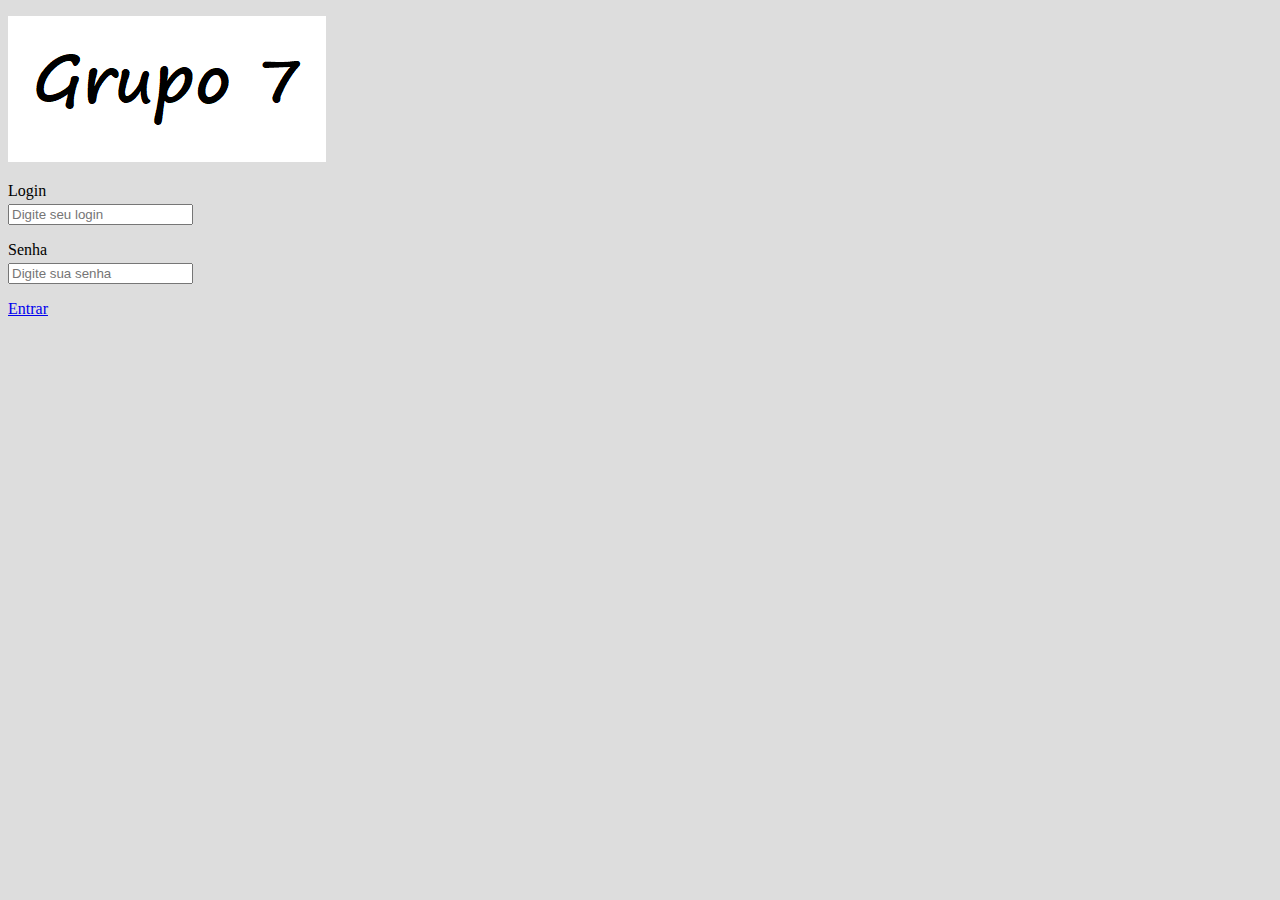
<file: index.html>
<!DOCTYPE html>
<html>
    <head>
        <title>Home</title>
        <meta charset="utf-8"/>
        <meta name="viewport" content="width=device-width">
        <link rel="stylesheet" type="text/css" href="Styles.css"/>
    </head>

    <body>
    <div id="bodyHome">

        <header>
            <p id="logo">
                <img src="grupo7.png" alt="logo"/>
            </p>
        </header>

        <section id="login">
            <form>
                <p class="ppadrao">Login</p>
                <input type="text" placeholder="Digite seu login"/>
                <p class="ppadrao">Senha</p>
                <input type="password" placeholder="Digite sua senha"/>
                <p><a href="Cadastrar.html">Entrar</a></p>
            </form>
        </section>

    </div>
    </body>
</html>
</file>
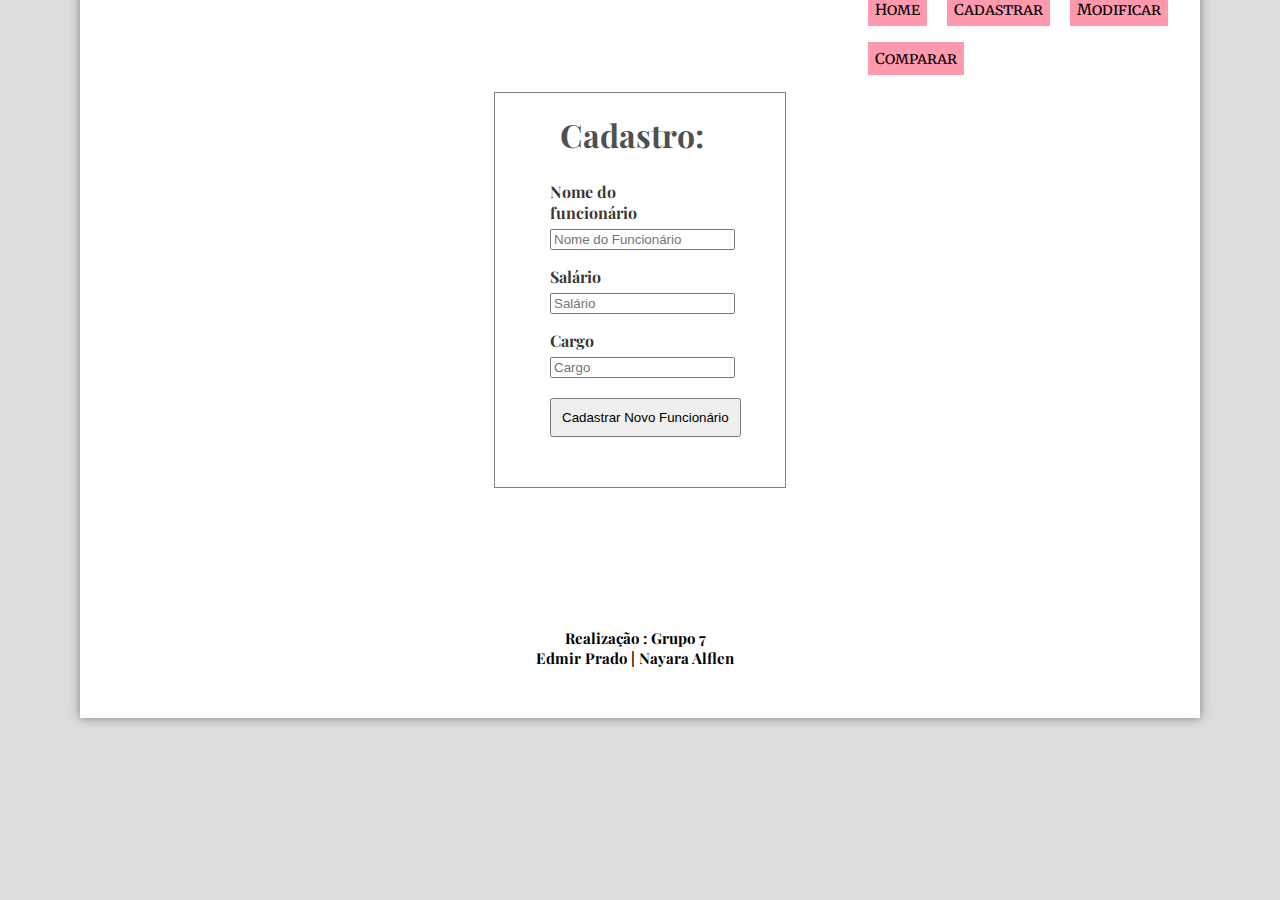
<file: Cadastrar.html>
<!DOCTYPE html>
<html>
    <head>
        <title>Cadastro</title>
        <meta charset="utf-8" />
        <meta name="viewport" content="width=device-width">
        <link rel="stylesheet" type="text/css" href="Styles.css"/>
    </head>

    <body>
    <div class="bodypadrao">
        <nav id="menu">
            <ul>
                <li><a href="Home.html">Home</a></li>
                <li>Cadastrar</li>
                <li><a href="ModificarDesRes.html">Modificar</a></li>
                <li><a href="Comparar.html">Comparar</a></li>
            </ul>
        </nav>
        
        <form class="formulario2">
            <h1>Cadastro:</h1>
            <p class="ppadrao">Nome do funcionário</p>
            <input type="text" placeholder="Nome do Funcionário"/>
            <p class="ppadrao">Salário</p>
            <input type="text" placeholder="Salário"/>
            <p class="ppadrao">Cargo</p>
            <input type="text" placeholder="Cargo"/>
            <input class="submit" type="submit" value="Cadastrar Novo Funcionário"/>
        </form>
        <footer id="rodape">
            <p><b>Realização : Grupo 7<br/>
            Edmir Prado | Nayara Alflen</b></p>
        </footer>
    </div>
    </body>
</html>
</file>
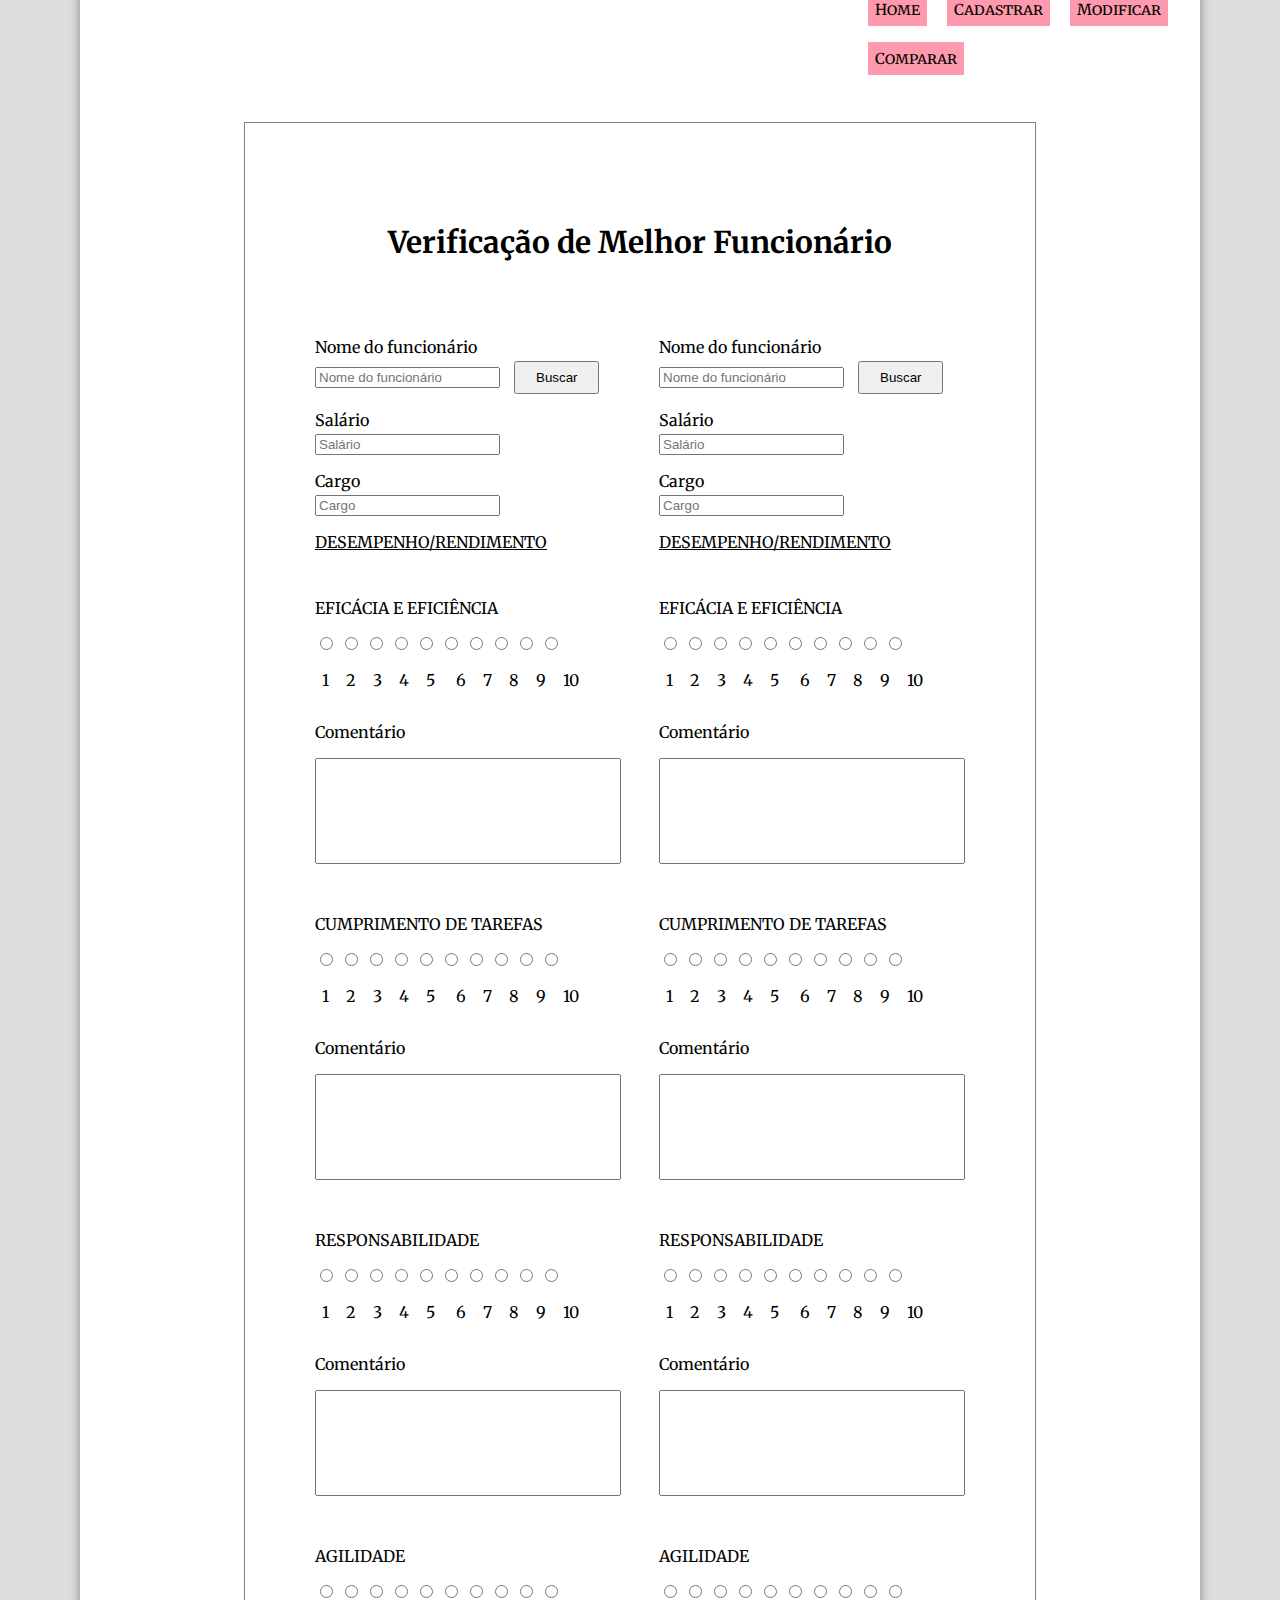
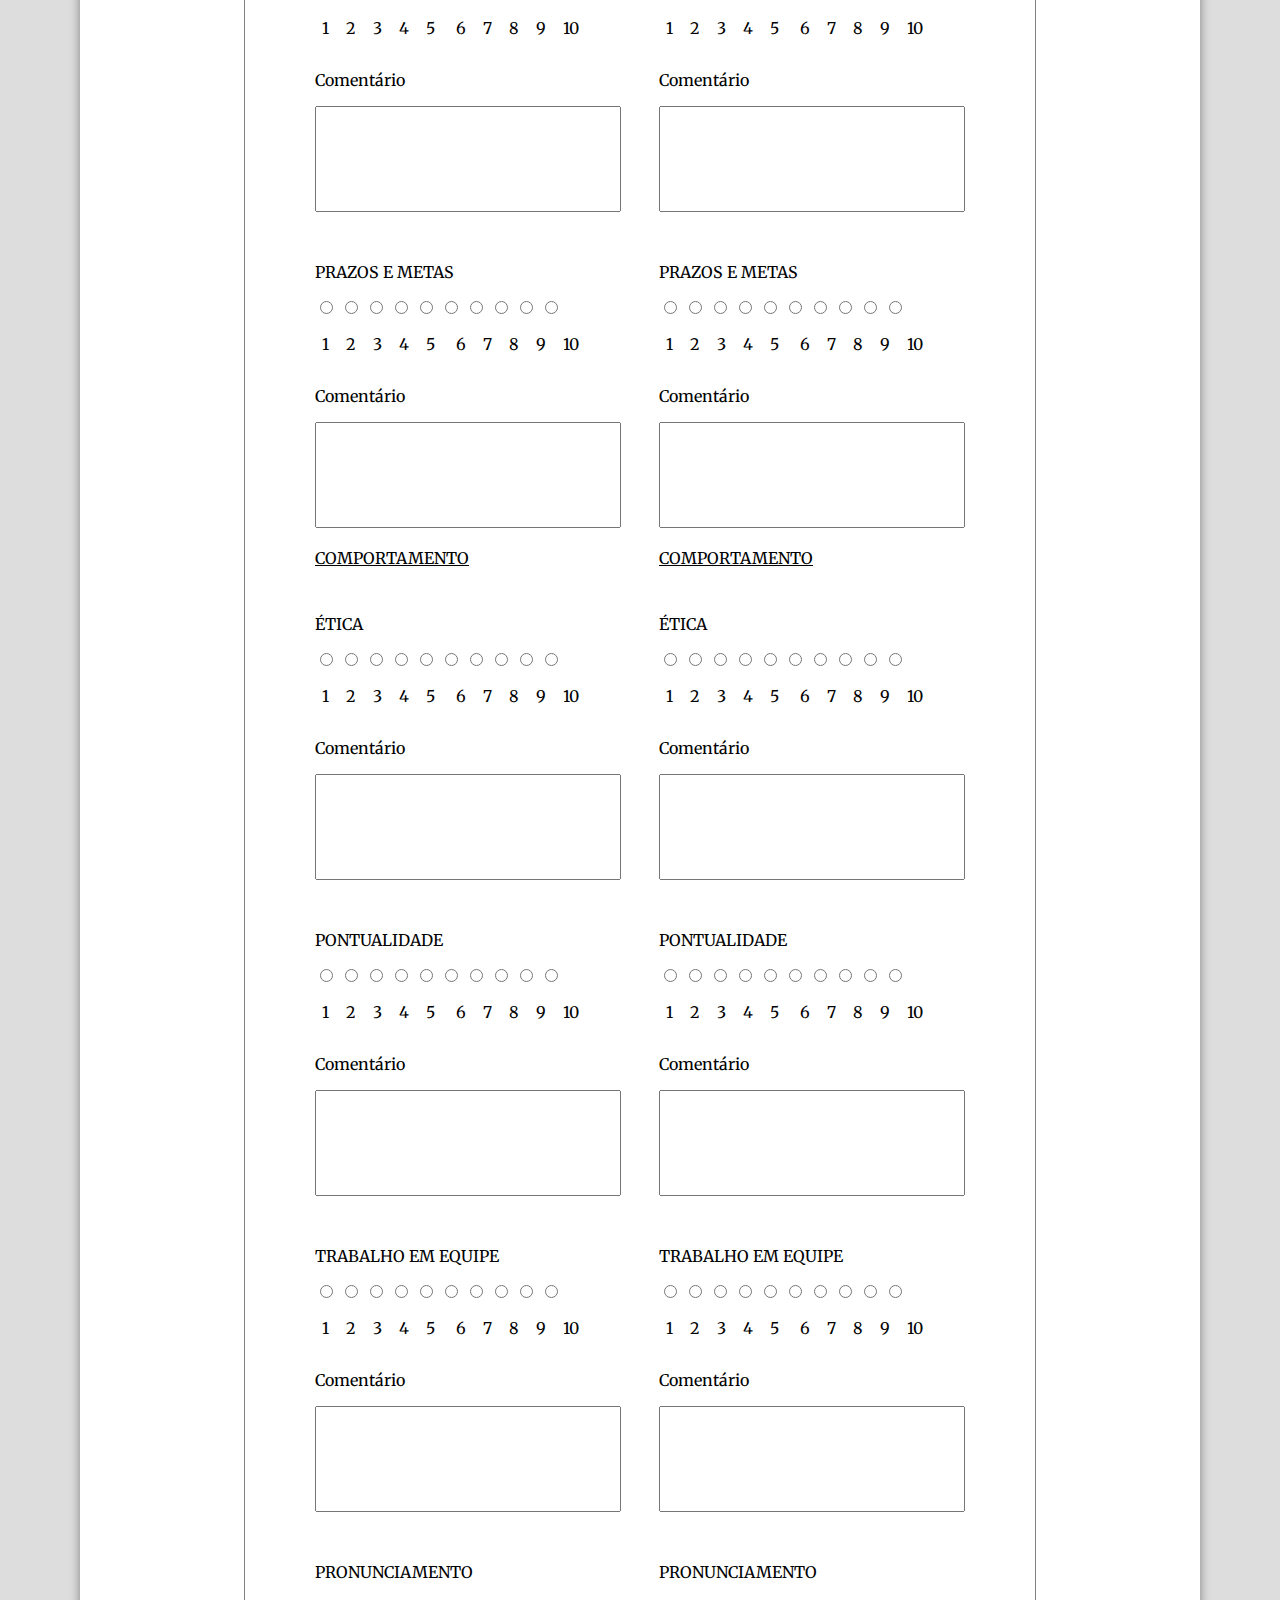
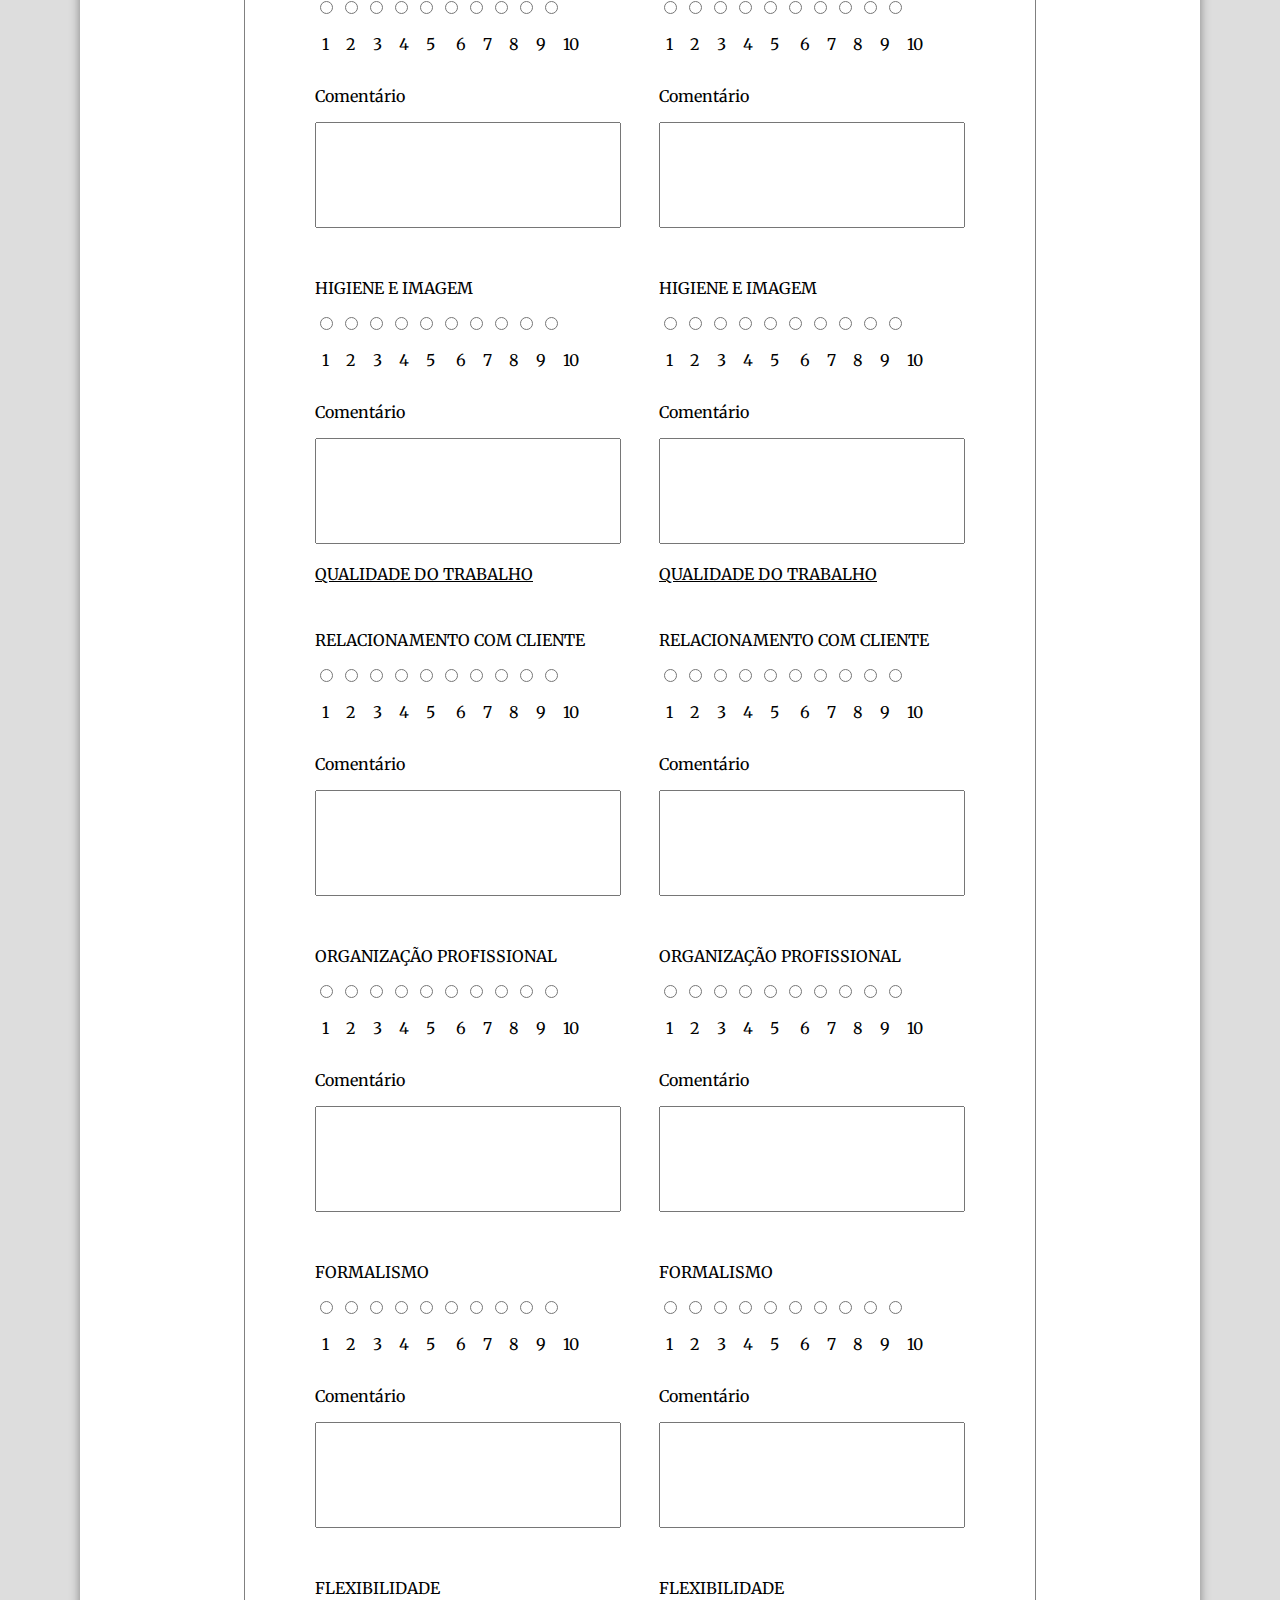
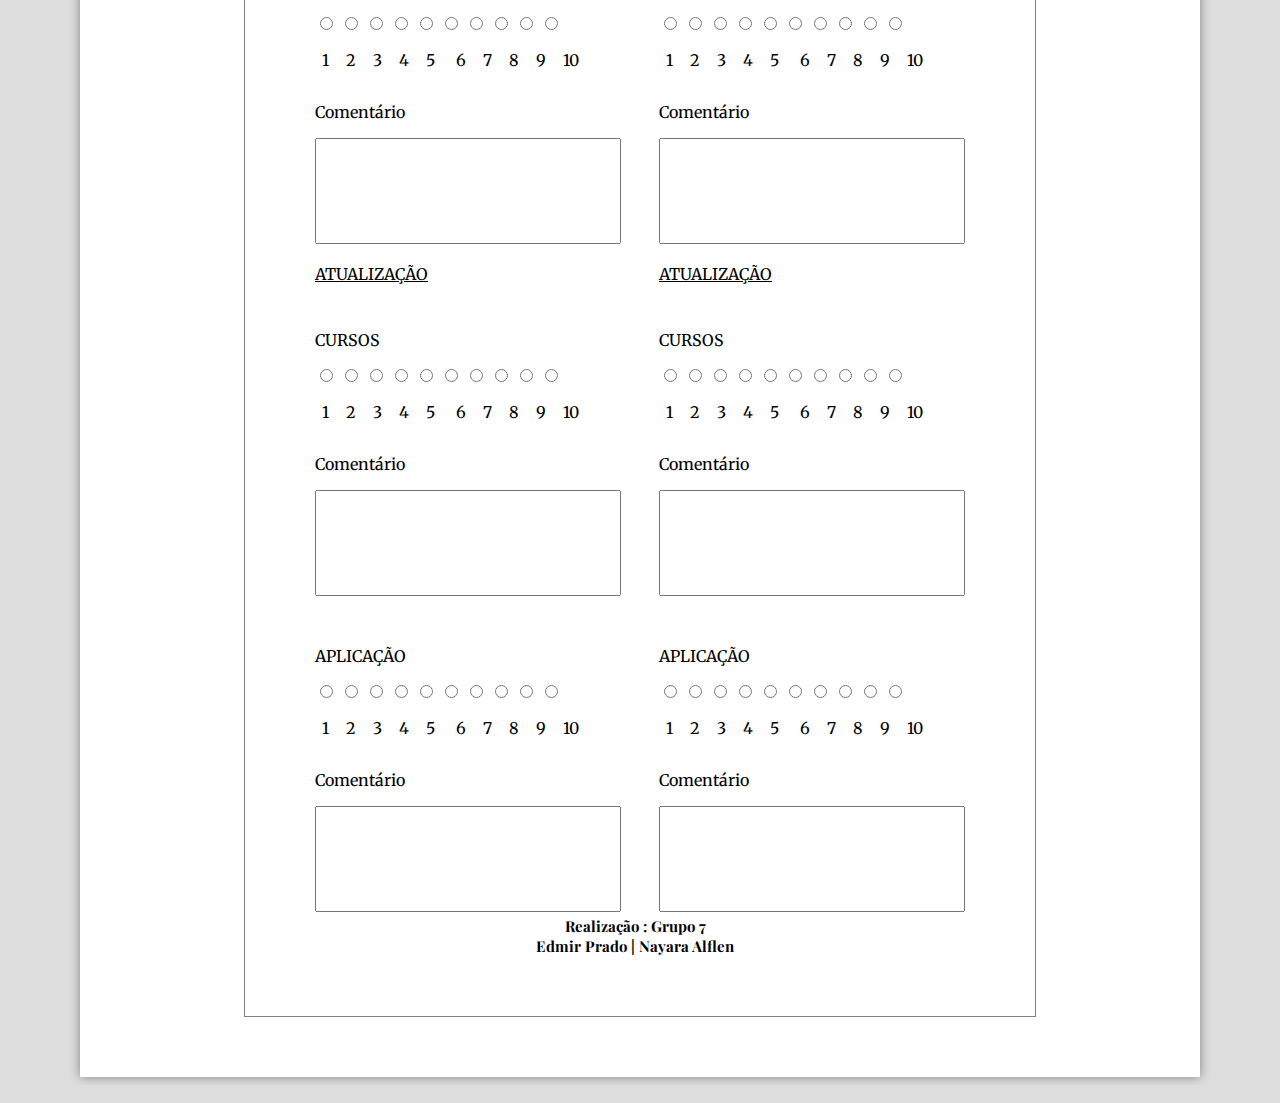
<file: Comparar.html>
<!DOCTYPE html>
<html>
    <head>
        <title>Comparar</title>
        <meta charset="utf-8" />
        <meta name="viewport" content="width=device-width">
        <link rel="stylesheet" type="text/css" href="Styles.css"/>
    </head>

    <body>
        
    <div class="bodypadrao">
        
        <nav id="menucomparar">
            <ul id="ulcomparar">
                <li><a href="Home.html">Home</a></li>
                <li><a href="Cadastrar.html">Cadastrar</a></li>
                <li><a href="ModificarDesRes.html">Modificar</a></li>
                <li>Comparar</li>
                </ul>
        </nav>

        <div id="formdiv">
            <header id='formcomparar'><h3>Verificação de Melhor Funcionário</h3></header>
            <form id="formesquerda">
                <p class="ppadrao">Nome do funcionário</p>
                <input type="text" placeholder="Nome do funcionário"/>
                <input class="submit2" type="submit" value="Buscar"/>
                <p class="ppadrao">Salário</p>
                <input type="text" placeholder="Salário"/>
                <p class="ppadrao">Cargo</p>
                <input type="text" placeholder="Cargo"/>
                <p class="compararp">DESEMPENHO/RENDIMENTO</p>
                <p class="caracteristica">EFICÁCIA E EFICIÊNCIA</p>
                <input type="radio" name="efi" value="1"/>
                <input type="radio" name="efi" value="2"/>
                <input type="radio" name="efi" value="3"/>
                <input type="radio" name="efi" value="4"/>
                <input type="radio" name="efi" value="5"/>
                <input type="radio" name="efi" value="6"/>
                <input type="radio" name="efi" value="7"/>
                <input type="radio" name="efi" value="8"/>
                <input type="radio" name="efi" value="9"/>
                <input type="radio" name="efi" value="10"/>
                <div class="number">
                <p>1</p><p>2</p><p>3</p><p>4</p><p>5</p>
                <p>6</p><p>7</p><p>8</p><p>9</p><p>10</p>
                </div>
                <p>Comentário</p>
                <textarea></textarea>
                <p class="caracteristica">CUMPRIMENTO DE TAREFAS</p>
                <input type="radio" name="cdt" value="1"/>
                <input type="radio" name="cdt" value="2"/>
                <input type="radio" name="cdt" value="3"/>
                <input type="radio" name="cdt" value="4"/>
                <input type="radio" name="cdt" value="5"/>
                <input type="radio" name="cdt" value="6"/>
                <input type="radio" name="cdt" value="7"/>
                <input type="radio" name="cdt" value="8"/>
                <input type="radio" name="cdt" value="9"/>
                <input type="radio" name="cdt" value="10"/>
                <div class="number">
                <p>1</p><p>2</p><p>3</p><p>4</p><p>5</p>
                <p>6</p><p>7</p><p>8</p><p>9</p><p>10</p>
                </div>
                <p>Comentário</p>
                <textarea></textarea>
                <p class="caracteristica">RESPONSABILIDADE</p>
                <input type="radio" name="rsp" value="1"/>
                <input type="radio" name="rsp" value="2"/>
                <input type="radio" name="rsp" value="3"/>
                <input type="radio" name="rsp" value="4"/>
                <input type="radio" name="rsp" value="5"/>
                <input type="radio" name="rsp" value="6"/>
                <input type="radio" name="rsp" value="7"/>
                <input type="radio" name="rsp" value="8"/>
                <input type="radio" name="rsp" value="9"/>
                <input type="radio" name="rsp" value="10"/>
                <div class="number">
                <p>1</p><p>2</p><p>3</p><p>4</p><p>5</p>
                <p>6</p><p>7</p><p>8</p><p>9</p><p>10</p>
                </div>
                <p>Comentário</p>
                <textarea></textarea>
                <p class="caracteristica">AGILIDADE</p>
                <input type="radio" name="agl" value="1"/>
                <input type="radio" name="agl" value="2"/>
                <input type="radio" name="agl" value="3"/>
                <input type="radio" name="agl" value="4"/>
                <input type="radio" name="agl" value="5"/>
                <input type="radio" name="agl" value="6"/>
                <input type="radio" name="agl" value="7"/>
                <input type="radio" name="agl" value="8"/>
                <input type="radio" name="agl" value="9"/>
                <input type="radio" name="agl" value="10"/>
                <div class="number">
                <p>1</p><p>2</p><p>3</p><p>4</p><p>5</p>
                <p>6</p><p>7</p><p>8</p><p>9</p><p>10</p>
                </div>
                <p>Comentário</p>
                <textarea></textarea>
                <p class="caracteristica">PRAZOS E METAS</p>
                <input type="radio" name="pem" value="1"/>
                <input type="radio" name="pem" value="2"/>
                <input type="radio" name="pem" value="3"/>
                <input type="radio" name="pem" value="4"/>
                <input type="radio" name="pem" value="5"/>
                <input type="radio" name="pem" value="6"/>
                <input type="radio" name="pem" value="7"/>
                <input type="radio" name="pem" value="8"/>
                <input type="radio" name="pem" value="9"/>
                <input type="radio" name="pem" value="10"/>
                <div class="number">
                <p>1</p><p>2</p><p>3</p><p>4</p><p>5</p>
                <p>6</p><p>7</p><p>8</p><p>9</p><p>10</p>
                </div>
                <p>Comentário</p>
                <textarea></textarea>
                <p class="compararp">COMPORTAMENTO</p>
                <p class="caracteristica">ÉTICA</p>
                <input type="radio" name="cet" value="1"/>
                <input type="radio" name="cet" value="2"/>
                <input type="radio" name="cet" value="3"/>
                <input type="radio" name="cet" value="4"/>
                <input type="radio" name="cet" value="5"/>
                <input type="radio" name="cet" value="6"/>
                <input type="radio" name="cet" value="7"/>
                <input type="radio" name="cet" value="8"/>
                <input type="radio" name="cet" value="9"/>
                <input type="radio" name="cet" value="10"/>
                <div class="number">
                <p>1</p><p>2</p><p>3</p><p>4</p><p>5</p>
                <p>6</p><p>7</p><p>8</p><p>9</p><p>10</p>
                </div>
                <p>Comentário</p>
                <textarea></textarea>
                <p class="caracteristica">PONTUALIDADE</p>
                <input type="radio" name="cpt" value="1"/>
                <input type="radio" name="cpt" value="2"/>
                <input type="radio" name="cpt" value="3"/>
                <input type="radio" name="cpt" value="4"/>
                <input type="radio" name="cpt" value="5"/>
                <input type="radio" name="cpt" value="6"/>
                <input type="radio" name="cpt" value="7"/>
                <input type="radio" name="cpt" value="8"/>
                <input type="radio" name="cpt" value="9"/>
                <input type="radio" name="cpt" value="10"/>
                <div class="number">
                <p>1</p><p>2</p><p>3</p><p>4</p><p>5</p>
                <p>6</p><p>7</p><p>8</p><p>9</p><p>10</p>
                </div>
                <p>Comentário</p>
                <textarea></textarea>
                <p class="caracteristica">TRABALHO EM EQUIPE</p>
                <input type="radio" name="cte" value="1"/>
                <input type="radio" name="cte" value="2"/>
                <input type="radio" name="cte" value="3"/>
                <input type="radio" name="cte" value="4"/>
                <input type="radio" name="cte" value="5"/>
                <input type="radio" name="cte" value="6"/>
                <input type="radio" name="cte" value="7"/>
                <input type="radio" name="cte" value="8"/>
                <input type="radio" name="cte" value="9"/>
                <input type="radio" name="cte" value="10"/>
                <div class="number">
                <p>1</p><p>2</p><p>3</p><p>4</p><p>5</p>
                <p>6</p><p>7</p><p>8</p><p>9</p><p>10</p>
                </div>
                <p>Comentário</p>
                <textarea></textarea>
                <p class="caracteristica">PRONUNCIAMENTO</p>
                <input type="radio" name="cpr" value="1"/>
                <input type="radio" name="cpr" value="2"/>
                <input type="radio" name="cpr" value="3"/>
                <input type="radio" name="cpr" value="4"/>
                <input type="radio" name="cpr" value="5"/>
                <input type="radio" name="cpr" value="6"/>
                <input type="radio" name="cpr" value="7"/>
                <input type="radio" name="cpr" value="8"/>
                <input type="radio" name="cpr" value="9"/>
                <input type="radio" name="cpr" value="10"/>
                <div class="number">
                <p>1</p><p>2</p><p>3</p><p>4</p><p>5</p>
                <p>6</p><p>7</p><p>8</p><p>9</p><p>10</p>
                </div>
                <p>Comentário</p>
                <textarea></textarea>
                <p class="caracteristica">HIGIENE E IMAGEM</p>
                <input type="radio" name="chi" value="1"/>
                <input type="radio" name="chi" value="2"/>
                <input type="radio" name="chi" value="3"/>
                <input type="radio" name="chi" value="4"/>
                <input type="radio" name="chi" value="5"/>
                <input type="radio" name="chi" value="6"/>
                <input type="radio" name="chi" value="7"/>
                <input type="radio" name="chi" value="8"/>
                <input type="radio" name="chi" value="9"/>
                <input type="radio" name="chi" value="10"/>
                <div class="number">
                <p>1</p><p>2</p><p>3</p><p>4</p><p>5</p>
                <p>6</p><p>7</p><p>8</p><p>9</p><p>10</p>
                </div>
                <p>Comentário</p>
                <textarea></textarea>
                <p class="compararp">QUALIDADE DO TRABALHO</p>
                <p class="caracteristica">RELACIONAMENTO COM CLIENTE</p>
                <input type="radio" name="qrc" value="1"/>
                <input type="radio" name="qrc" value="2"/>
                <input type="radio" name="qrc" value="3"/>
                <input type="radio" name="qrc" value="4"/>
                <input type="radio" name="qrc" value="5"/>
                <input type="radio" name="qrc" value="6"/>
                <input type="radio" name="qrc" value="7"/>
                <input type="radio" name="qrc" value="8"/>
                <input type="radio" name="qrc" value="9"/>
                <input type="radio" name="qrc" value="10"/>
                <div class="number">
                <p>1</p><p>2</p><p>3</p><p>4</p><p>5</p>
                <p>6</p><p>7</p><p>8</p><p>9</p><p>10</p>
                </div>
                <p>Comentário</p>
                <textarea></textarea>
                <p class="caracteristica">ORGANIZAÇÃO PROFISSIONAL</p>
                <input type="radio" name="qop" value="1"/>
                <input type="radio" name="qop" value="2"/>
                <input type="radio" name="qop" value="3"/>
                <input type="radio" name="qop" value="4"/>
                <input type="radio" name="qop" value="5"/>
                <input type="radio" name="qop" value="6"/>
                <input type="radio" name="qop" value="7"/>
                <input type="radio" name="qop" value="8"/>
                <input type="radio" name="qop" value="9"/>
                <input type="radio" name="qop" value="10"/>
                <div class="number">
                <p>1</p><p>2</p><p>3</p><p>4</p><p>5</p>
                <p>6</p><p>7</p><p>8</p><p>9</p><p>10</p>
                </div>
                <p>Comentário</p>
                <textarea></textarea>
                <p class="caracteristica">FORMALISMO</p>
                <input type="radio" name="qfo" value="1"/>
                <input type="radio" name="qfo" value="2"/>
                <input type="radio" name="qfo" value="3"/>
                <input type="radio" name="qfo" value="4"/>
                <input type="radio" name="qfo" value="5"/>
                <input type="radio" name="qfo" value="6"/>
                <input type="radio" name="qfo" value="7"/>
                <input type="radio" name="qfo" value="8"/>
                <input type="radio" name="qfo" value="9"/>
                <input type="radio" name="qfo" value="10"/>
                <div class="number">
                <p>1</p><p>2</p><p>3</p><p>4</p><p>5</p>
                <p>6</p><p>7</p><p>8</p><p>9</p><p>10</p>
                </div>
                <p>Comentário</p>
                <textarea></textarea>
                <p class="caracteristica">FLEXIBILIDADE</p>
                <input type="radio" name="qfl" value="1"/>
                <input type="radio" name="qfl" value="2"/>
                <input type="radio" name="qfl" value="3"/>
                <input type="radio" name="qfl" value="4"/>
                <input type="radio" name="qfl" value="5"/>
                <input type="radio" name="qfl" value="6"/>
                <input type="radio" name="qfl" value="7"/>
                <input type="radio" name="qfl" value="8"/>
                <input type="radio" name="qfl" value="9"/>
                <input type="radio" name="qfl" value="10"/>
                <div class="number">
                <p>1</p><p>2</p><p>3</p><p>4</p><p>5</p>
                <p>6</p><p>7</p><p>8</p><p>9</p><p>10</p>
                </div>
                <p>Comentário</p>
                <textarea></textarea>
                <p class="compararp">ATUALIZAÇÃO</p>
                <p class="caracteristica">CURSOS</p>
                <input type="radio" name="acr" value="1"/>
                <input type="radio" name="acr" value="2"/>
                <input type="radio" name="acr" value="3"/>
                <input type="radio" name="acr" value="4"/>
                <input type="radio" name="acr" value="5"/>
                <input type="radio" name="acr" value="6"/>
                <input type="radio" name="acr" value="7"/>
                <input type="radio" name="acr" value="8"/>
                <input type="radio" name="acr" value="9"/>
                <input type="radio" name="acr" value="10"/>
                <div class="number">
                <p>1</p><p>2</p><p>3</p><p>4</p><p>5</p>
                <p>6</p><p>7</p><p>8</p><p>9</p><p>10</p>
                </div>
                <p>Comentário</p>
                <textarea></textarea>
                <p class="caracteristica">APLICAÇÃO</p>
                <input type="radio" name="aap" value="1"/>
                <input type="radio" name="aap" value="2"/>
                <input type="radio" name="aap" value="3"/>
                <input type="radio" name="aap" value="4"/>
                <input type="radio" name="aap" value="5"/>
                <input type="radio" name="aap" value="6"/>
                <input type="radio" name="aap" value="7"/>
                <input type="radio" name="aap" value="8"/>
                <input type="radio" name="aap" value="9"/>
                <input type="radio" name="aap" value="10"/>
                <div class="number">
                <p>1</p><p>2</p><p>3</p><p>4</p><p>5</p>
                <p>6</p><p>7</p><p>8</p><p>9</p><p>10</p>
                </div>
                <p>Comentário</p>
                <textarea></textarea>
            </form>

            <form id="formdireita">
                <p class="ppadrao">Nome do funcionário</p>
                <input type="text" placeholder="Nome do funcionário"/>
                <input class="submit2" type="submit" value="Buscar"/>
                <p class="ppadrao">Salário</p>
                <input type="text" placeholder="Salário"/>
                <p class="ppadrao">Cargo</p>
                <input type="text" placeholder="Cargo"/>
                <p class="compararp">DESEMPENHO/RENDIMENTO</p>
                <p class="caracteristica">EFICÁCIA E EFICIÊNCIA</p>
                <input type="radio" name="efi" value="1"/>
                <input type="radio" name="efi" value="2"/>
                <input type="radio" name="efi" value="3"/>
                <input type="radio" name="efi" value="4"/>
                <input type="radio" name="efi" value="5"/>
                <input type="radio" name="efi" value="6"/>
                <input type="radio" name="efi" value="7"/>
                <input type="radio" name="efi" value="8"/>
                <input type="radio" name="efi" value="9"/>
                <input type="radio" name="efi" value="10"/>
                <div class="number">
                <p>1</p><p>2</p><p>3</p><p>4</p><p>5</p>
                <p>6</p><p>7</p><p>8</p><p>9</p><p>10</p>
                </div>
                <p>Comentário</p>
                <textarea></textarea>
                <p class="caracteristica">CUMPRIMENTO DE TAREFAS</p>
                <input type="radio" name="cdt" value="1"/>
                <input type="radio" name="cdt" value="2"/>
                <input type="radio" name="cdt" value="3"/>
                <input type="radio" name="cdt" value="4"/>
                <input type="radio" name="cdt" value="5"/>
                <input type="radio" name="cdt" value="6"/>
                <input type="radio" name="cdt" value="7"/>
                <input type="radio" name="cdt" value="8"/>
                <input type="radio" name="cdt" value="9"/>
                <input type="radio" name="cdt" value="10"/>
                <div class="number">
                <p>1</p><p>2</p><p>3</p><p>4</p><p>5</p>
                <p>6</p><p>7</p><p>8</p><p>9</p><p>10</p>
                </div>
                <p>Comentário</p>
                <textarea></textarea>
                <p class="caracteristica">RESPONSABILIDADE</p>
                <input type="radio" name="rsp" value="1"/>
                <input type="radio" name="rsp" value="2"/>
                <input type="radio" name="rsp" value="3"/>
                <input type="radio" name="rsp" value="4"/>
                <input type="radio" name="rsp" value="5"/>
                <input type="radio" name="rsp" value="6"/>
                <input type="radio" name="rsp" value="7"/>
                <input type="radio" name="rsp" value="8"/>
                <input type="radio" name="rsp" value="9"/>
                <input type="radio" name="rsp" value="10"/>
                <div class="number">
                <p>1</p><p>2</p><p>3</p><p>4</p><p>5</p>
                <p>6</p><p>7</p><p>8</p><p>9</p><p>10</p>
                </div>
                <p>Comentário</p>
                <textarea></textarea>
                <p class="caracteristica">AGILIDADE</p>
                <input type="radio" name="agl" value="1"/>
                <input type="radio" name="agl" value="2"/>
                <input type="radio" name="agl" value="3"/>
                <input type="radio" name="agl" value="4"/>
                <input type="radio" name="agl" value="5"/>
                <input type="radio" name="agl" value="6"/>
                <input type="radio" name="agl" value="7"/>
                <input type="radio" name="agl" value="8"/>
                <input type="radio" name="agl" value="9"/>
                <input type="radio" name="agl" value="10"/>
                <div class="number">
                <p>1</p><p>2</p><p>3</p><p>4</p><p>5</p>
                <p>6</p><p>7</p><p>8</p><p>9</p><p>10</p>
                </div>
                <p>Comentário</p>
                <textarea></textarea>
                <p class="caracteristica">PRAZOS E METAS</p>
                <input type="radio" name="pem" value="1"/>
                <input type="radio" name="pem" value="2"/>
                <input type="radio" name="pem" value="3"/>
                <input type="radio" name="pem" value="4"/>
                <input type="radio" name="pem" value="5"/>
                <input type="radio" name="pem" value="6"/>
                <input type="radio" name="pem" value="7"/>
                <input type="radio" name="pem" value="8"/>
                <input type="radio" name="pem" value="9"/>
                <input type="radio" name="pem" value="10"/>
                <div class="number">
                <p>1</p><p>2</p><p>3</p><p>4</p><p>5</p>
                <p>6</p><p>7</p><p>8</p><p>9</p><p>10</p>
                </div>
                <p>Comentário</p>
                <textarea></textarea>
                <p class="compararp">COMPORTAMENTO</p>
                <p class="caracteristica">ÉTICA</p>
                <input type="radio" name="cet" value="1"/>
                <input type="radio" name="cet" value="2"/>
                <input type="radio" name="cet" value="3"/>
                <input type="radio" name="cet" value="4"/>
                <input type="radio" name="cet" value="5"/>
                <input type="radio" name="cet" value="6"/>
                <input type="radio" name="cet" value="7"/>
                <input type="radio" name="cet" value="8"/>
                <input type="radio" name="cet" value="9"/>
                <input type="radio" name="cet" value="10"/>
                <div class="number">
                <p>1</p><p>2</p><p>3</p><p>4</p><p>5</p>
                <p>6</p><p>7</p><p>8</p><p>9</p><p>10</p>
                </div>
                <p>Comentário</p>
                <textarea></textarea>
                <p class="caracteristica">PONTUALIDADE</p>
                <input type="radio" name="cpt" value="1"/>
                <input type="radio" name="cpt" value="2"/>
                <input type="radio" name="cpt" value="3"/>
                <input type="radio" name="cpt" value="4"/>
                <input type="radio" name="cpt" value="5"/>
                <input type="radio" name="cpt" value="6"/>
                <input type="radio" name="cpt" value="7"/>
                <input type="radio" name="cpt" value="8"/>
                <input type="radio" name="cpt" value="9"/>
                <input type="radio" name="cpt" value="10"/>
                <div class="number">
                <p>1</p><p>2</p><p>3</p><p>4</p><p>5</p>
                <p>6</p><p>7</p><p>8</p><p>9</p><p>10</p>
                </div>
                <p>Comentário</p>
                <textarea></textarea>
                <p class="caracteristica">TRABALHO EM EQUIPE</p>
                <input type="radio" name="cte" value="1"/>
                <input type="radio" name="cte" value="2"/>
                <input type="radio" name="cte" value="3"/>
                <input type="radio" name="cte" value="4"/>
                <input type="radio" name="cte" value="5"/>
                <input type="radio" name="cte" value="6"/>
                <input type="radio" name="cte" value="7"/>
                <input type="radio" name="cte" value="8"/>
                <input type="radio" name="cte" value="9"/>
                <input type="radio" name="cte" value="10"/>
                <div class="number">
                <p>1</p><p>2</p><p>3</p><p>4</p><p>5</p>
                <p>6</p><p>7</p><p>8</p><p>9</p><p>10</p>
                </div>
                <p>Comentário</p>
                <textarea></textarea>
                <p class="caracteristica">PRONUNCIAMENTO</p>
                <input type="radio" name="cpr" value="1"/>
                <input type="radio" name="cpr" value="2"/>
                <input type="radio" name="cpr" value="3"/>
                <input type="radio" name="cpr" value="4"/>
                <input type="radio" name="cpr" value="5"/>
                <input type="radio" name="cpr" value="6"/>
                <input type="radio" name="cpr" value="7"/>
                <input type="radio" name="cpr" value="8"/>
                <input type="radio" name="cpr" value="9"/>
                <input type="radio" name="cpr" value="10"/>
                <div class="number">
                <p>1</p><p>2</p><p>3</p><p>4</p><p>5</p>
                <p>6</p><p>7</p><p>8</p><p>9</p><p>10</p>
                </div>
                <p>Comentário</p>
                <textarea></textarea>
                <p class="caracteristica">HIGIENE E IMAGEM</p>
                <input type="radio" name="chi" value="1"/>
                <input type="radio" name="chi" value="2"/>
                <input type="radio" name="chi" value="3"/>
                <input type="radio" name="chi" value="4"/>
                <input type="radio" name="chi" value="5"/>
                <input type="radio" name="chi" value="6"/>
                <input type="radio" name="chi" value="7"/>
                <input type="radio" name="chi" value="8"/>
                <input type="radio" name="chi" value="9"/>
                <input type="radio" name="chi" value="10"/>
                <div class="number">
                <p>1</p><p>2</p><p>3</p><p>4</p><p>5</p>
                <p>6</p><p>7</p><p>8</p><p>9</p><p>10</p>
                </div>
                <p>Comentário</p>
                <textarea></textarea>
                <p class="compararp">QUALIDADE DO TRABALHO</p>
                <p class="caracteristica">RELACIONAMENTO COM CLIENTE</p>
                <input type="radio" name="qrc" value="1"/>
                <input type="radio" name="qrc" value="2"/>
                <input type="radio" name="qrc" value="3"/>
                <input type="radio" name="qrc" value="4"/>
                <input type="radio" name="qrc" value="5"/>
                <input type="radio" name="qrc" value="6"/>
                <input type="radio" name="qrc" value="7"/>
                <input type="radio" name="qrc" value="8"/>
                <input type="radio" name="qrc" value="9"/>
                <input type="radio" name="qrc" value="10"/>
                <div class="number">
                <p>1</p><p>2</p><p>3</p><p>4</p><p>5</p>
                <p>6</p><p>7</p><p>8</p><p>9</p><p>10</p>
                </div>
                <p>Comentário</p>
                <textarea></textarea>
                <p class="caracteristica">ORGANIZAÇÃO PROFISSIONAL</p>
                <input type="radio" name="qop" value="1"/>
                <input type="radio" name="qop" value="2"/>
                <input type="radio" name="qop" value="3"/>
                <input type="radio" name="qop" value="4"/>
                <input type="radio" name="qop" value="5"/>
                <input type="radio" name="qop" value="6"/>
                <input type="radio" name="qop" value="7"/>
                <input type="radio" name="qop" value="8"/>
                <input type="radio" name="qop" value="9"/>
                <input type="radio" name="qop" value="10"/>
                <div class="number">
                <p>1</p><p>2</p><p>3</p><p>4</p><p>5</p>
                <p>6</p><p>7</p><p>8</p><p>9</p><p>10</p>
                </div>
                <p>Comentário</p>
                <textarea></textarea>
                <p class="caracteristica">FORMALISMO</p>
                <input type="radio" name="qfo" value="1"/>
                <input type="radio" name="qfo" value="2"/>
                <input type="radio" name="qfo" value="3"/>
                <input type="radio" name="qfo" value="4"/>
                <input type="radio" name="qfo" value="5"/>
                <input type="radio" name="qfo" value="6"/>
                <input type="radio" name="qfo" value="7"/>
                <input type="radio" name="qfo" value="8"/>
                <input type="radio" name="qfo" value="9"/>
                <input type="radio" name="qfo" value="10"/>
                <div class="number">
                <p>1</p><p>2</p><p>3</p><p>4</p><p>5</p>
                <p>6</p><p>7</p><p>8</p><p>9</p><p>10</p>
                </div>
                <p>Comentário</p>
                <textarea></textarea>
                <p class="caracteristica">FLEXIBILIDADE</p>
                <input type="radio" name="qfl" value="1"/>
                <input type="radio" name="qfl" value="2"/>
                <input type="radio" name="qfl" value="3"/>
                <input type="radio" name="qfl" value="4"/>
                <input type="radio" name="qfl" value="5"/>
                <input type="radio" name="qfl" value="6"/>
                <input type="radio" name="qfl" value="7"/>
                <input type="radio" name="qfl" value="8"/>
                <input type="radio" name="qfl" value="9"/>
                <input type="radio" name="qfl" value="10"/>
                <div class="number">
                <p>1</p><p>2</p><p>3</p><p>4</p><p>5</p>
                <p>6</p><p>7</p><p>8</p><p>9</p><p>10</p>
                </div>
                <p>Comentário</p>
                <textarea></textarea>
                <p class="compararp">ATUALIZAÇÃO</p>
                <p class="caracteristica">CURSOS</p>
                <input type="radio" name="acr" value="1"/>
                <input type="radio" name="acr" value="2"/>
                <input type="radio" name="acr" value="3"/>
                <input type="radio" name="acr" value="4"/>
                <input type="radio" name="acr" value="5"/>
                <input type="radio" name="acr" value="6"/>
                <input type="radio" name="acr" value="7"/>
                <input type="radio" name="acr" value="8"/>
                <input type="radio" name="acr" value="9"/>
                <input type="radio" name="acr" value="10"/>
                <div class="number">
                <p>1</p><p>2</p><p>3</p><p>4</p><p>5</p>
                <p>6</p><p>7</p><p>8</p><p>9</p><p>10</p>
                </div>
                <p>Comentário</p>
                <textarea></textarea>
                <p class="caracteristica">APLICAÇÃO</p>
                <input type="radio" name="aap" value="1"/>
                <input type="radio" name="aap" value="2"/>
                <input type="radio" name="aap" value="3"/>
                <input type="radio" name="aap" value="4"/>
                <input type="radio" name="aap" value="5"/>
                <input type="radio" name="aap" value="6"/>
                <input type="radio" name="aap" value="7"/>
                <input type="radio" name="aap" value="8"/>
                <input type="radio" name="aap" value="9"/>
                <input type="radio" name="aap" value="10"/>
                <div class="number">
                <p>1</p><p>2</p><p>3</p><p>4</p><p>5</p>
                <p>6</p><p>7</p><p>8</p><p>9</p><p>10</p>
                </div>
                <p>Comentário</p>
                <textarea></textarea>
            </form>
            <footer id="rodape">
                    <p><b>Realização : Grupo 7<br/>
                    Edmir Prado | Nayara Alflen</b></p>
                </footer>
        </div>
    </div>
   
    </body>
</html>
</file>
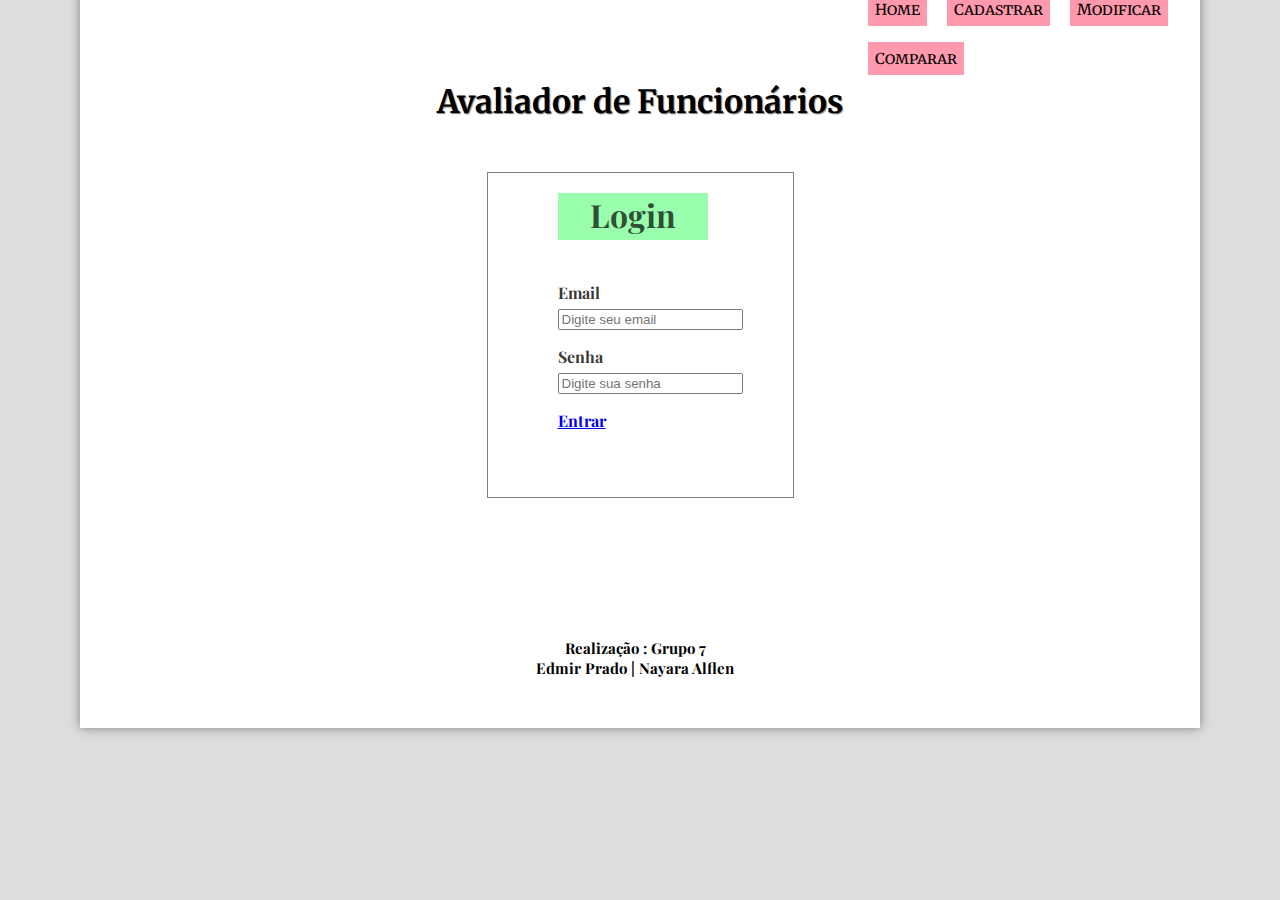
<file: Home.html>
<!DOCTYPE html>
<html>
    <head>
        <title>Home</title>
        <meta charset="utf-8"/>
        <meta name="viewport" content="width=device-width">
        <link rel="stylesheet" type="text/css" href="Styles.css"/>
    </head>

    <body>
        
    <div class="bodypadrao">
        <nav id="menu">
            <ul>
                <li>Home</li>
                <li><a href="Cadastrar.html">Cadastrar</a></li>
                <li><a href="ModificarDesRes.html">Modificar</a></li>
                <li><a href="Comparar.html">Comparar</a></li>
            </ul>
        </nav>
        <header id="titulo">
            
            <h1>Avaliador de Funcionários</h1>
            
        </header>

        <section class="formulario">
            <form>
                <h1>Login</h1>
                <p class="ppadrao"><br>Email</p>
                <input type="text" placeholder="Digite seu email"/>
                <p class="ppadrao">Senha</p>
                <input type="password" placeholder="Digite sua senha"/>
                <p><a href="Cadastrar.html">Entrar</a></p>
            </form>
        </section>
        <footer id="rodape">
            <p><b>Realização : Grupo 7<br/>
            Edmir Prado | Nayara Alflen</b></p>
        </footer>
    </div>
    </body>
</html>
</file>
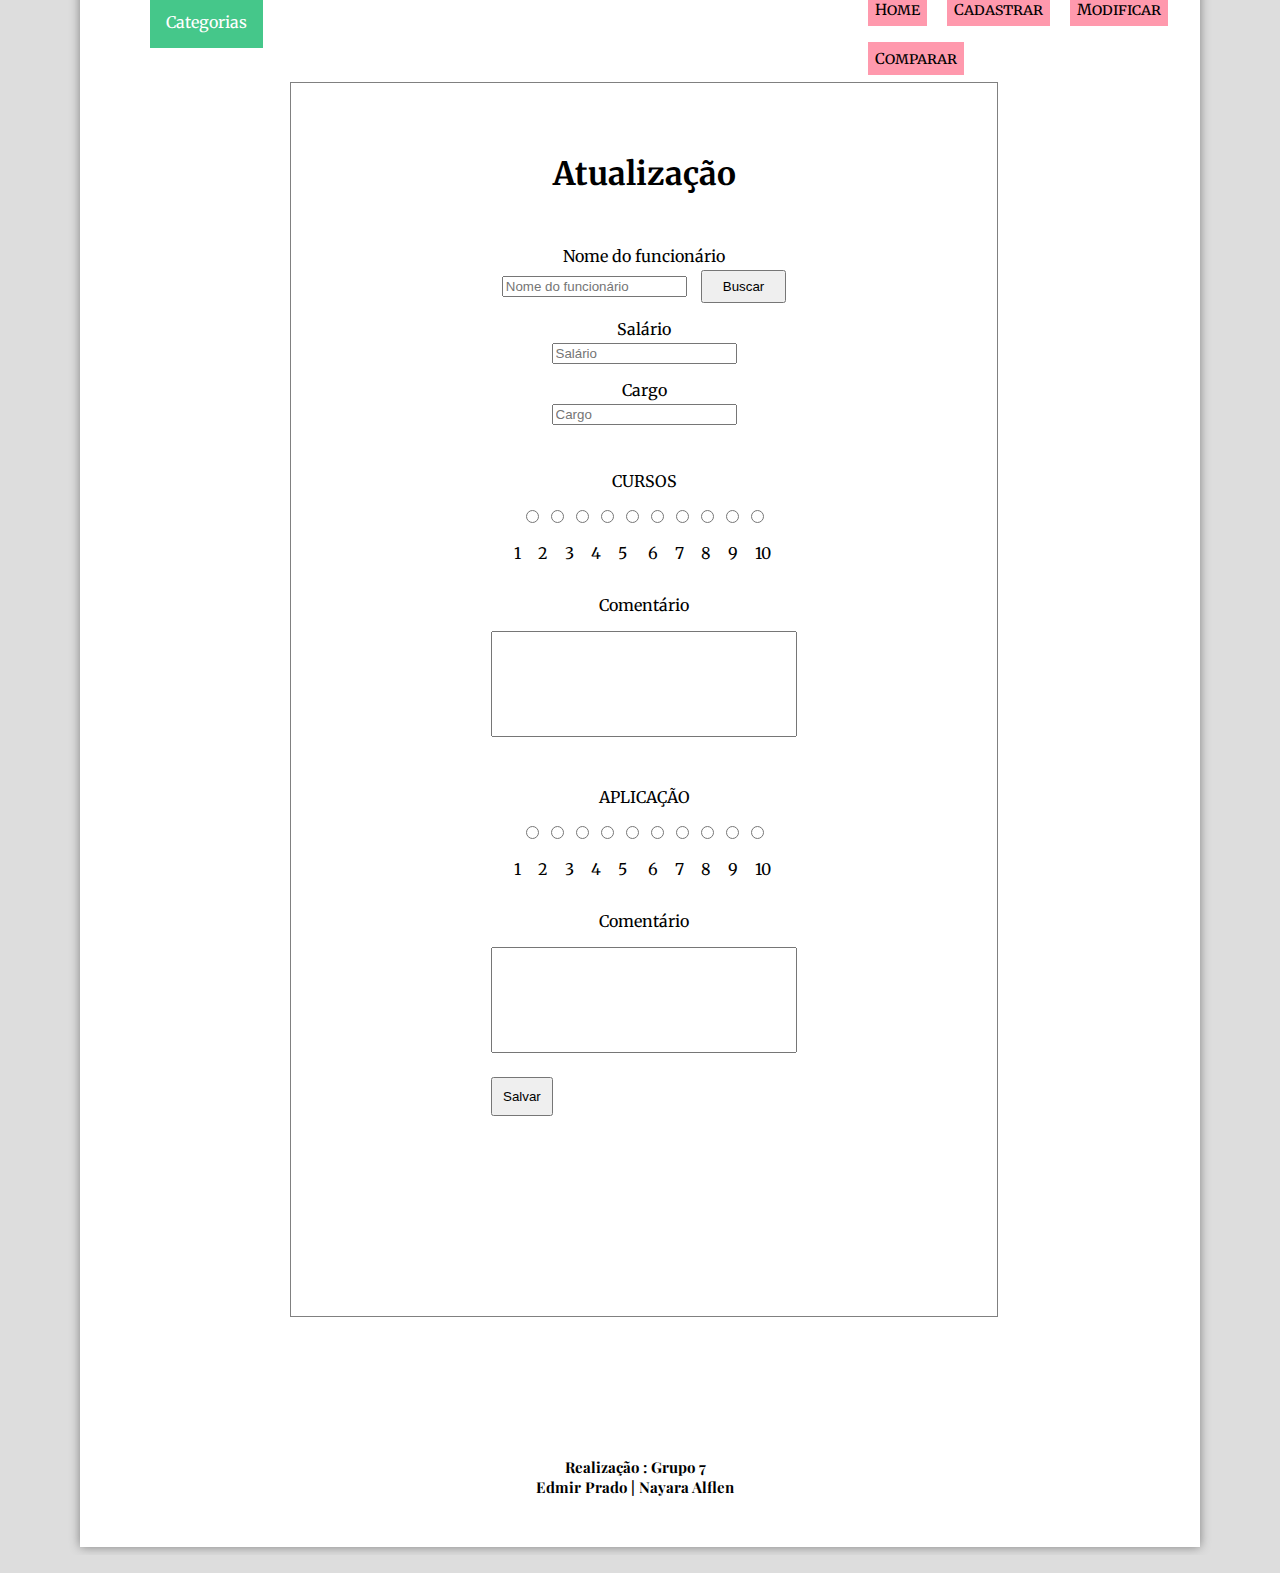
<file: ModificarAtu.html>
<!DOCTYPE html>
<html>
    <head>
        <title>Modificar</title>
        <meta charset="utf-8" />
        <meta name="viewport" content="width=device-width">
        <link rel="stylesheet" type="text/css" href="Styles.css"/>
    </head>

    <body>
    <div class="bodypadrao">
        <nav id="menu">
            <ul>
                <li><a href="Home.html">Home</a></li>
                <li><a href="Cadastrar.html">Cadastrar</a></li>
                <li>Modificar</li>
                <li><a href="Comparar.html">Comparar</a></li>
                </ul>
            </nav>
        

        <div class="dropdown">
            <button class="dropbtn">Categorias</button>
            <div class="dropdown-content">
                <a href="ModificarDesRes.html">Desempenho/Rendimento</a>
                <a href="ModificarComp.html">Comportamento</a>
                <a href="ModificarQua.html">Qualidade do Trabalho</a>
                <a href="#">Atualização</a>
            </div>
        </div> 
        
    <div id="modatu">
        <form id="formmodificar">
            <h1 id="categoria">Atualização</h1>
            <p class="ppadrao">Nome do funcionário</p>
            <input type="text" placeholder="Nome do funcionário"/>
            <input class="submit2" type="submit" value="Buscar"/>
            <p class="ppadrao">Salário</p>
            <input type="text" placeholder="Salário"/>
            <p class="ppadrao">Cargo</p>
            <input type="text" placeholder="Cargo"/>
            <p class="caracteristica">CURSOS</p>
            <input type="radio" name="acr"/>
            <input type="radio" name="acr"/>
            <input type="radio" name="acr"/>
            <input type="radio" name="acr"/>
            <input type="radio" name="acr"/>
            <input type="radio" name="acr"/>
            <input type="radio" name="acr"/>
            <input type="radio" name="acr"/>
            <input type="radio" name="acr"/>
            <input type="radio" name="acr"/>
            <div class="number">
            <p>1</p><p>2</p><p>3</p><p>4</p><p>5</p>
            <p>6</p><p>7</p><p>8</p><p>9</p><p>10</p>
            </div>
            <p>Comentário</p>
            <textarea></textarea>
            <p class="caracteristica">APLICAÇÃO</p>
            <input type="radio" name="aap"/>
            <input type="radio" name="aap"/>
            <input type="radio" name="aap"/>
            <input type="radio" name="aap"/>
            <input type="radio" name="aap"/>
            <input type="radio" name="aap"/>
            <input type="radio" name="aap"/>
            <input type="radio" name="aap"/>
            <input type="radio" name="aap"/>
            <input type="radio" name="aap"/>
            <div class="number">
            <p>1</p><p>2</p><p>3</p><p>4</p><p>5</p>
            <p>6</p><p>7</p><p>8</p><p>9</p><p>10</p>
            </div>
            <p>Comentário</p>
            <textarea></textarea>
            <input class="submit" type="submit" value="Salvar" onclick="alert('Alterações salvas')"/>
        </form>
    </div>
        <footer id="rodape">
            <p><b>Realização : Grupo 7<br/>
            Edmir Prado | Nayara Alflen</b></p>
        </footer>
    </div>
    </body>
</html>
</file>
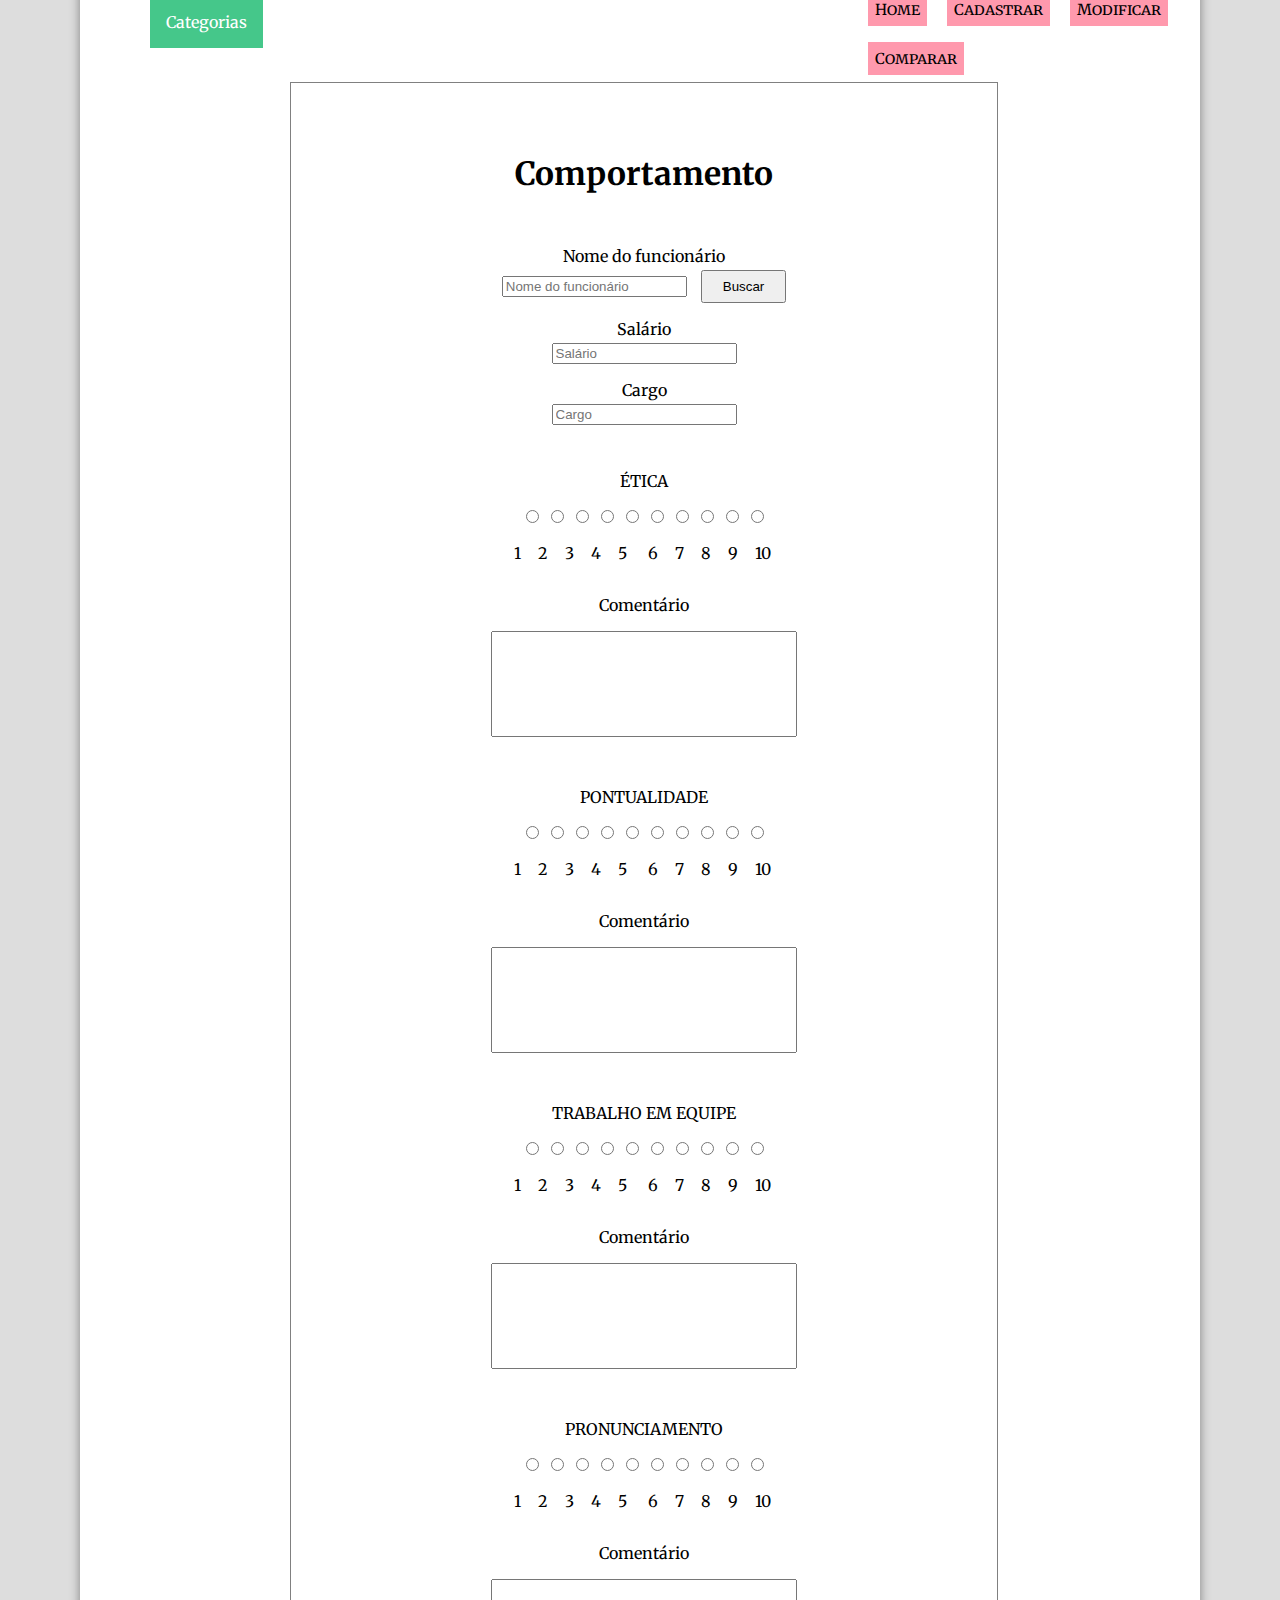
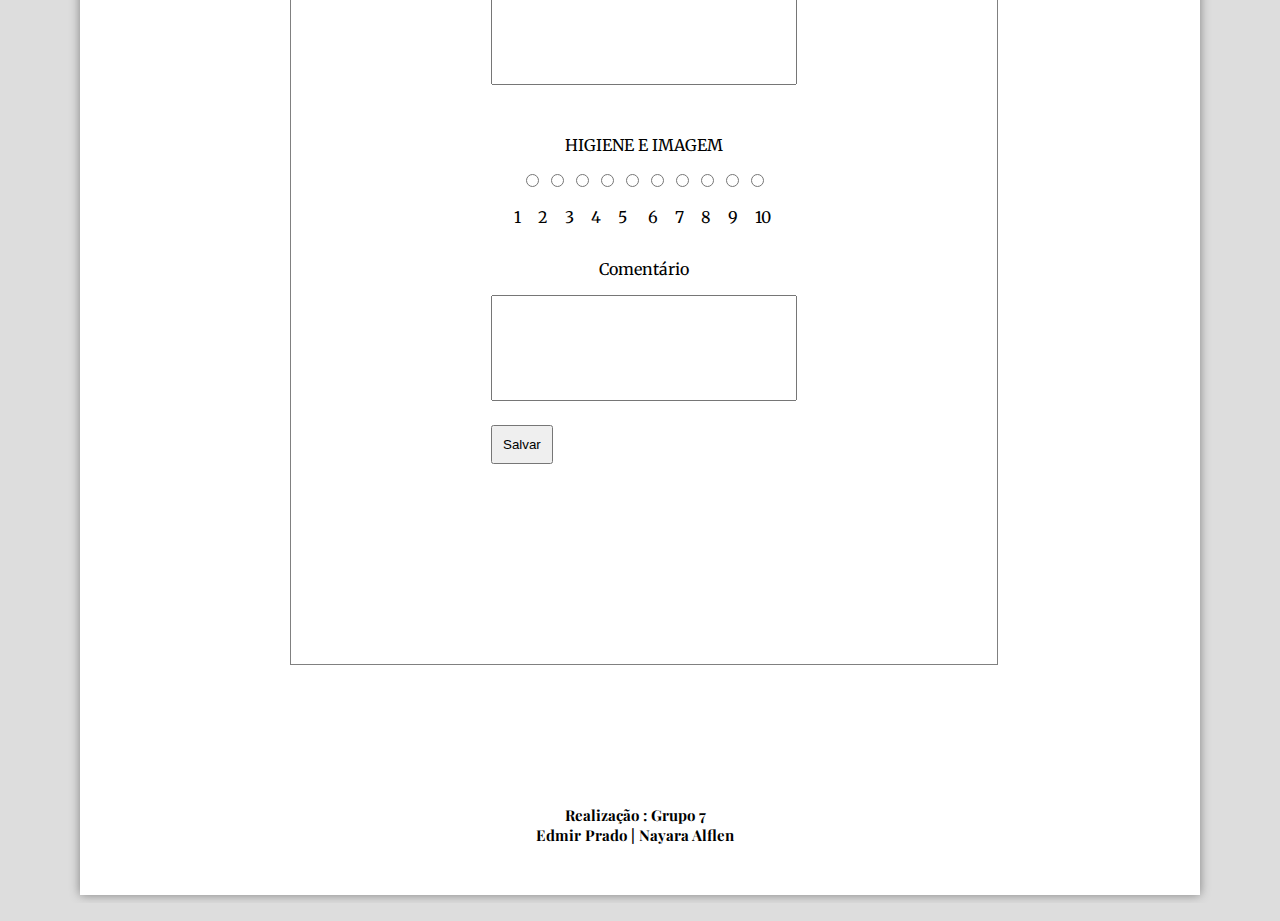
<file: ModificarComp.html>
<!DOCTYPE html>
<html>
    <head>
        <title>Modificar</title>
        <meta charset="utf-8" />
        <meta name="viewport" content="width=device-width">
        <link rel="stylesheet" type="text/css" href="Styles.css"/>
    </head>

    <body>
    <div class="bodypadrao">
        <nav id="menu">
            <ul>
            <li><a href="Home.html">Home</a></li>
            <li><a href="Cadastrar.html">Cadastrar</a></li>
            <li>Modificar</li>
            <li><a href="Comparar.html">Comparar</a></li>
            </ul>
        </nav>

        <div class="dropdown">
            <button class="dropbtn">Categorias</button>
            <div class="dropdown-content">
                <a href="ModificarDesRes.html">Desempenho/Rendimento</a>
                <a href="#">Comportamento</a>
                <a href="ModificarQua.html">Qualidade do Trabalho</a>
                <a href="ModificarAtu.html">Atualização</a>
            </div>
        </div> 
        
    <div id="modcomp">
        <form id="formmodificar">
            <h1 id="categoria">Comportamento</h1>
            <p class="ppadrao">Nome do funcionário</p>
            <input type="text" placeholder="Nome do funcionário"/>
            <input class="submit2" type="submit" value="Buscar"/>
            <p class="ppadrao">Salário</p>
            <input type="text" placeholder="Salário"/>
            <p class="ppadrao">Cargo</p>
            <input type="text" placeholder="Cargo"/>
            <p class="caracteristica">ÉTICA</p>
                <input type="radio" name="cet" value="1"/>
                <input type="radio" name="cet" value="2"/>
                <input type="radio" name="cet" value="3"/>
                <input type="radio" name="cet" value="4"/>
                <input type="radio" name="cet" value="5"/>
                <input type="radio" name="cet" value="6"/>
                <input type="radio" name="cet" value="7"/>
                <input type="radio" name="cet" value="8"/>
                <input type="radio" name="cet" value="9"/>
                <input type="radio" name="cet" value="10"/>
                <div class="number">
                <p>1</p><p>2</p><p>3</p><p>4</p><p>5</p>
                <p>6</p><p>7</p><p>8</p><p>9</p><p>10</p>
                </div>
                <p>Comentário</p>
                <textarea></textarea>
                <p class="caracteristica">PONTUALIDADE</p>
                <input type="radio" name="cpt" value="1"/>
                <input type="radio" name="cpt" value="2"/>
                <input type="radio" name="cpt" value="3"/>
                <input type="radio" name="cpt" value="4"/>
                <input type="radio" name="cpt" value="5"/>
                <input type="radio" name="cpt" value="6"/>
                <input type="radio" name="cpt" value="7"/>
                <input type="radio" name="cpt" value="8"/>
                <input type="radio" name="cpt" value="9"/>
                <input type="radio" name="cpt" value="10"/>
                <div class="number">
                <p>1</p><p>2</p><p>3</p><p>4</p><p>5</p>
                <p>6</p><p>7</p><p>8</p><p>9</p><p>10</p>
                </div>
                <p>Comentário</p>
                <textarea></textarea>
                <p class="caracteristica">TRABALHO EM EQUIPE</p>
                <input type="radio" name="cte" value="1"/>
                <input type="radio" name="cte" value="2"/>
                <input type="radio" name="cte" value="3"/>
                <input type="radio" name="cte" value="4"/>
                <input type="radio" name="cte" value="5"/>
                <input type="radio" name="cte" value="6"/>
                <input type="radio" name="cte" value="7"/>
                <input type="radio" name="cte" value="8"/>
                <input type="radio" name="cte" value="9"/>
                <input type="radio" name="cte" value="10"/>
                <div class="number">
                <p>1</p><p>2</p><p>3</p><p>4</p><p>5</p>
                <p>6</p><p>7</p><p>8</p><p>9</p><p>10</p>
                </div>
                <p>Comentário</p>
                <textarea></textarea>
                <p class="caracteristica">PRONUNCIAMENTO</p>
                <input type="radio" name="cpr" value="1"/>
                <input type="radio" name="cpr" value="2"/>
                <input type="radio" name="cpr" value="3"/>
                <input type="radio" name="cpr" value="4"/>
                <input type="radio" name="cpr" value="5"/>
                <input type="radio" name="cpr" value="6"/>
                <input type="radio" name="cpr" value="7"/>
                <input type="radio" name="cpr" value="8"/>
                <input type="radio" name="cpr" value="9"/>
                <input type="radio" name="cpr" value="10"/>
                <div class="number">
                <p>1</p><p>2</p><p>3</p><p>4</p><p>5</p>
                <p>6</p><p>7</p><p>8</p><p>9</p><p>10</p>
                </div>
                <p>Comentário</p>
                <textarea></textarea>
                <p class="caracteristica">HIGIENE E IMAGEM</p>
                <input type="radio" name="chi" value="1"/>
                <input type="radio" name="chi" value="2"/>
                <input type="radio" name="chi" value="3"/>
                <input type="radio" name="chi" value="4"/>
                <input type="radio" name="chi" value="5"/>
                <input type="radio" name="chi" value="6"/>
                <input type="radio" name="chi" value="7"/>
                <input type="radio" name="chi" value="8"/>
                <input type="radio" name="chi" value="9"/>
                <input type="radio" name="chi" value="10"/>
                <div class="number">
                <p>1</p><p>2</p><p>3</p><p>4</p><p>5</p>
                <p>6</p><p>7</p><p>8</p><p>9</p><p>10</p>
                </div>
                <p>Comentário</p>
                <textarea></textarea>
            <input class="submit" type="submit" value="Salvar" onclick="alert('Alterações salvas')"/>
        </form>
    </div>
        <footer id="rodape">
            <p><b>Realização : Grupo 7<br/>
            Edmir Prado | Nayara Alflen</b></p>
        </footer>
    </div>
    </body>
</html>
</file>
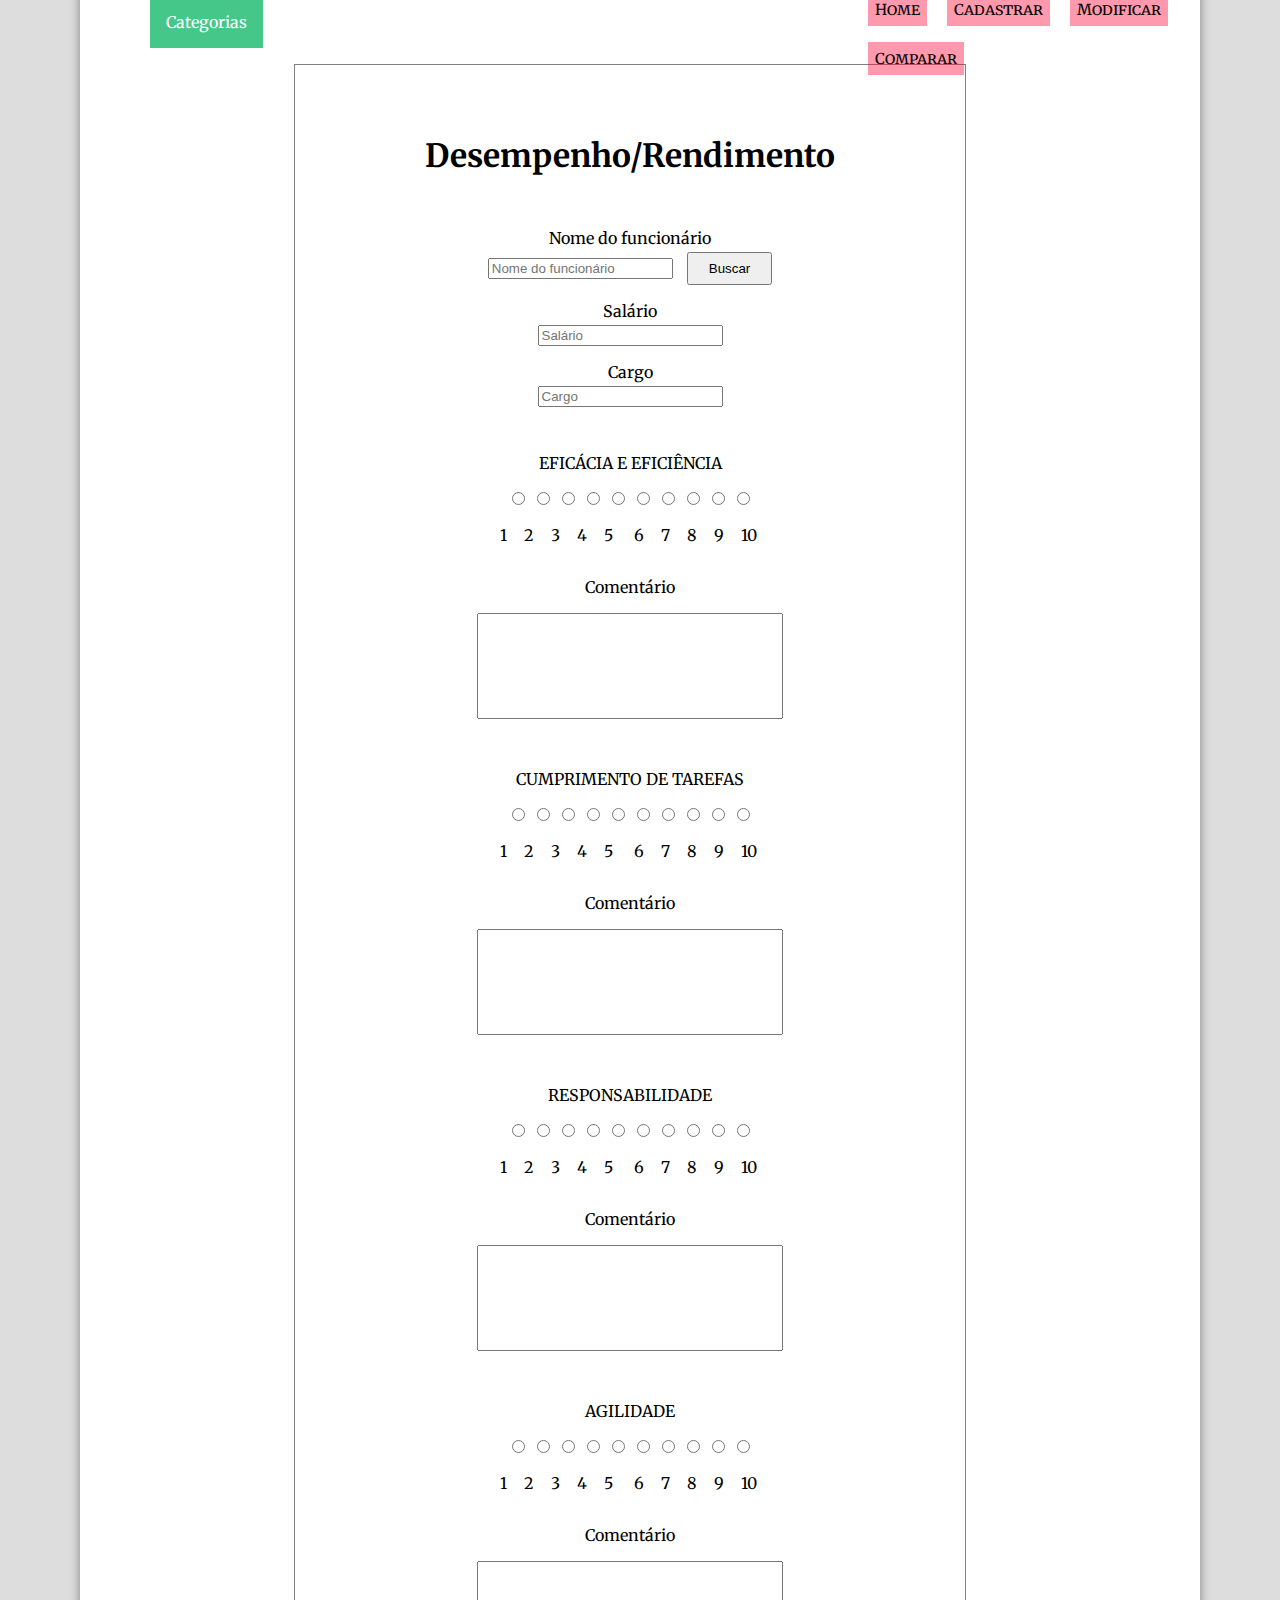
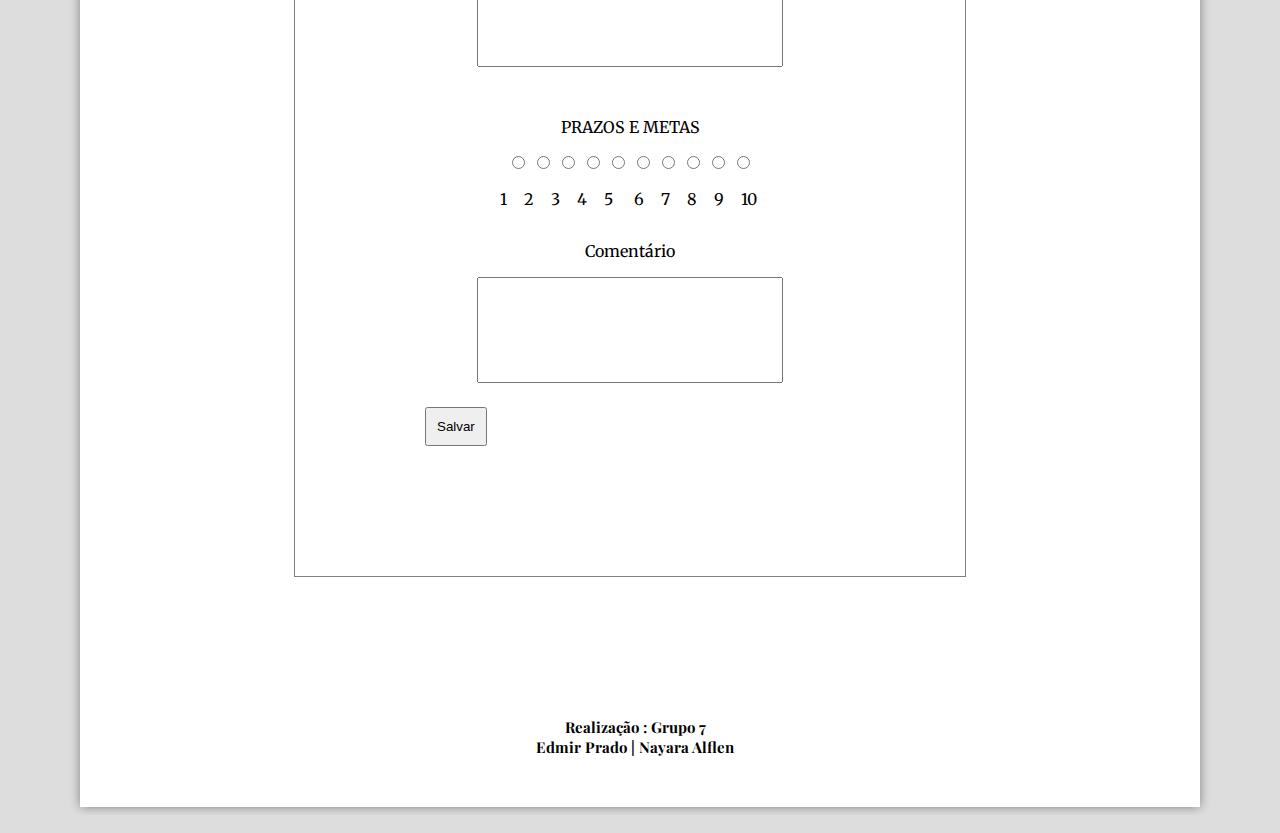
<file: ModificarDesRes.html>
<!DOCTYPE html>
<html>
    <head>
        <title>Modificar</title>
        <meta charset="utf-8" />
        <meta name="viewport" content="width=device-width">
        <link rel="stylesheet" type="text/css" href="Styles.css"/>
    </head>

    <body>
    <div class="bodypadrao">
        <nav id="menu">
            <ul>
                <li><a href="Home.html">Home</a></li>
                <li><a href="Cadastrar.html">Cadastrar</a></li>
                <li>Modificar</li>
                <li><a href="Comparar.html">Comparar</a></li>
            </ul>
        </nav>

        <div class="dropdown">
            <button class="dropbtn">Categorias</button>
            <div class="dropdown-content">
                <a href="#">Desempenho/Rendimento</a>
                <a href="ModificarComp.html">Comportamento</a>
                <a href="ModificarQua.html">Qualidade do Trabalho</a>
                <a href="ModificarAtu.html">Atualização</a>
            </div>
        </div> 
    <div id="moddes">
        <form id="formmodificar">
            <h1 id="categoria">Desempenho/Rendimento</h1>
            <p class="ppadrao">Nome do funcionário</p>
            <input type="text" placeholder="Nome do funcionário"/>
            <input class="submit2" type="submit" value="Buscar"/>
            <p class="ppadrao">Salário</p>
            <input type="text" placeholder="Salário"/>
            <p class="ppadrao">Cargo</p>
            <input type="text" placeholder="Cargo"/>
            <p class="caracteristica">EFICÁCIA E EFICIÊNCIA</p>
                <input type="radio" name="efi" value="1"/>
                <input type="radio" name="efi" value="2"/>
                <input type="radio" name="efi" value="3"/>
                <input type="radio" name="efi" value="4"/>
                <input type="radio" name="efi" value="5"/>
                <input type="radio" name="efi" value="6"/>
                <input type="radio" name="efi" value="7"/>
                <input type="radio" name="efi" value="8"/>
                <input type="radio" name="efi" value="9"/>
                <input type="radio" name="efi" value="10"/>
                <div class="number">
                <p>1</p><p>2</p><p>3</p><p>4</p><p>5</p>
                <p>6</p><p>7</p><p>8</p><p>9</p><p>10</p>
                </div>
                <p>Comentário</p>
                <textarea></textarea>
                <p class="caracteristica">CUMPRIMENTO DE TAREFAS</p>
                <input type="radio" name="cdt" value="1"/>
                <input type="radio" name="cdt" value="2"/>
                <input type="radio" name="cdt" value="3"/>
                <input type="radio" name="cdt" value="4"/>
                <input type="radio" name="cdt" value="5"/>
                <input type="radio" name="cdt" value="6"/>
                <input type="radio" name="cdt" value="7"/>
                <input type="radio" name="cdt" value="8"/>
                <input type="radio" name="cdt" value="9"/>
                <input type="radio" name="cdt" value="10"/>
                <div class="number">
                <p>1</p><p>2</p><p>3</p><p>4</p><p>5</p>
                <p>6</p><p>7</p><p>8</p><p>9</p><p>10</p>
                </div>
                <p>Comentário</p>
                <textarea></textarea>
                <p class="caracteristica">RESPONSABILIDADE</p>
                <input type="radio" name="rsp" value="1"/>
                <input type="radio" name="rsp" value="2"/>
                <input type="radio" name="rsp" value="3"/>
                <input type="radio" name="rsp" value="4"/>
                <input type="radio" name="rsp" value="5"/>
                <input type="radio" name="rsp" value="6"/>
                <input type="radio" name="rsp" value="7"/>
                <input type="radio" name="rsp" value="8"/>
                <input type="radio" name="rsp" value="9"/>
                <input type="radio" name="rsp" value="10"/>
                <div class="number">
                <p>1</p><p>2</p><p>3</p><p>4</p><p>5</p>
                <p>6</p><p>7</p><p>8</p><p>9</p><p>10</p>
                </div>
                <p>Comentário</p>
                <textarea></textarea>
                <p class="caracteristica">AGILIDADE</p>
                <input type="radio" name="agl" value="1"/>
                <input type="radio" name="agl" value="2"/>
                <input type="radio" name="agl" value="3"/>
                <input type="radio" name="agl" value="4"/>
                <input type="radio" name="agl" value="5"/>
                <input type="radio" name="agl" value="6"/>
                <input type="radio" name="agl" value="7"/>
                <input type="radio" name="agl" value="8"/>
                <input type="radio" name="agl" value="9"/>
                <input type="radio" name="agl" value="10"/>
                <div class="number">
                <p>1</p><p>2</p><p>3</p><p>4</p><p>5</p>
                <p>6</p><p>7</p><p>8</p><p>9</p><p>10</p>
                </div>
                <p>Comentário</p>
                <textarea></textarea>
                <p class="caracteristica">PRAZOS E METAS</p>
                <input type="radio" name="pem" value="1"/>
                <input type="radio" name="pem" value="2"/>
                <input type="radio" name="pem" value="3"/>
                <input type="radio" name="pem" value="4"/>
                <input type="radio" name="pem" value="5"/>
                <input type="radio" name="pem" value="6"/>
                <input type="radio" name="pem" value="7"/>
                <input type="radio" name="pem" value="8"/>
                <input type="radio" name="pem" value="9"/>
                <input type="radio" name="pem" value="10"/>
                <div class="number">
                <p>1</p><p>2</p><p>3</p><p>4</p><p>5</p>
                <p>6</p><p>7</p><p>8</p><p>9</p><p>10</p>
                </div>
                <p>Comentário</p>
                <textarea></textarea>
            <input class="submit" type="submit" value="Salvar" onclick="alert('Alterações salvas')"/>
        </form>
    </div>
        <footer id="rodape">
            <p><b>Realização : Grupo 7<br/>
            Edmir Prado | Nayara Alflen</b></p>
        </footer>
    </div>
    </body>
</html>
</file>
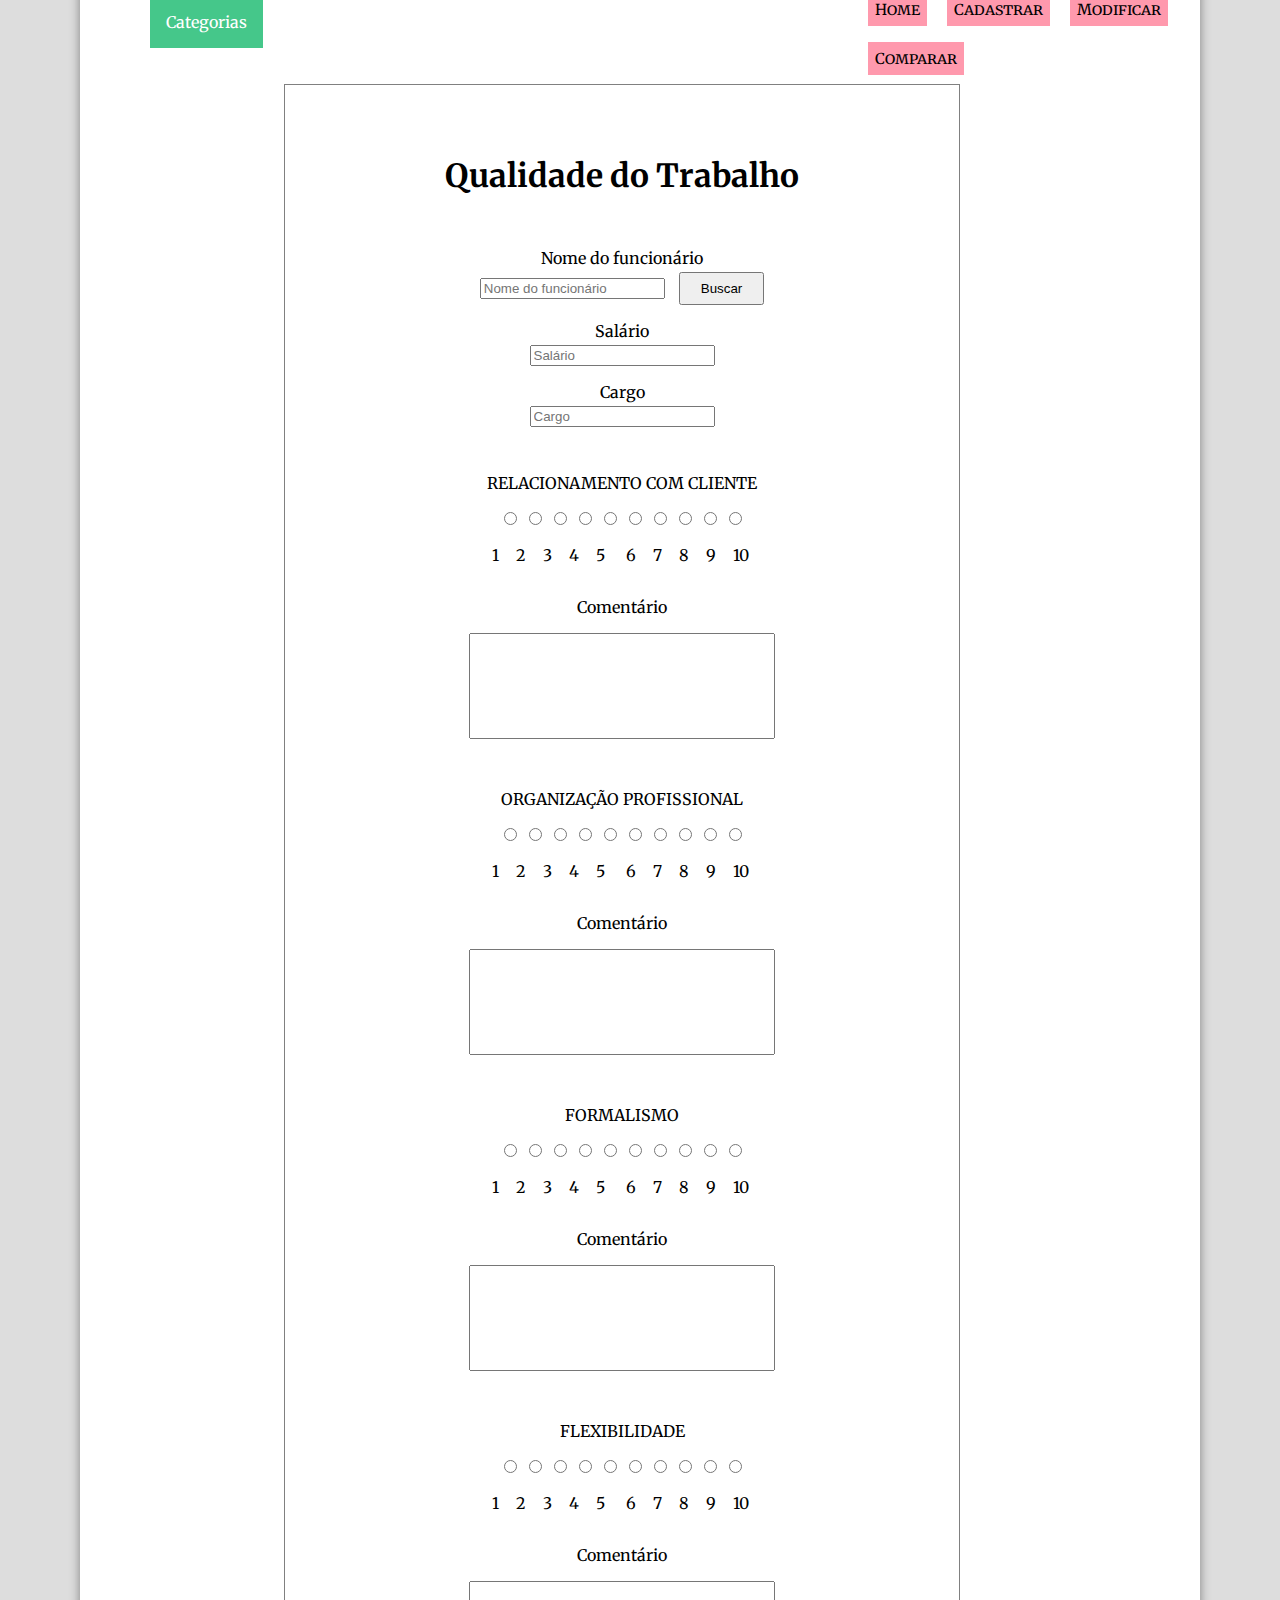
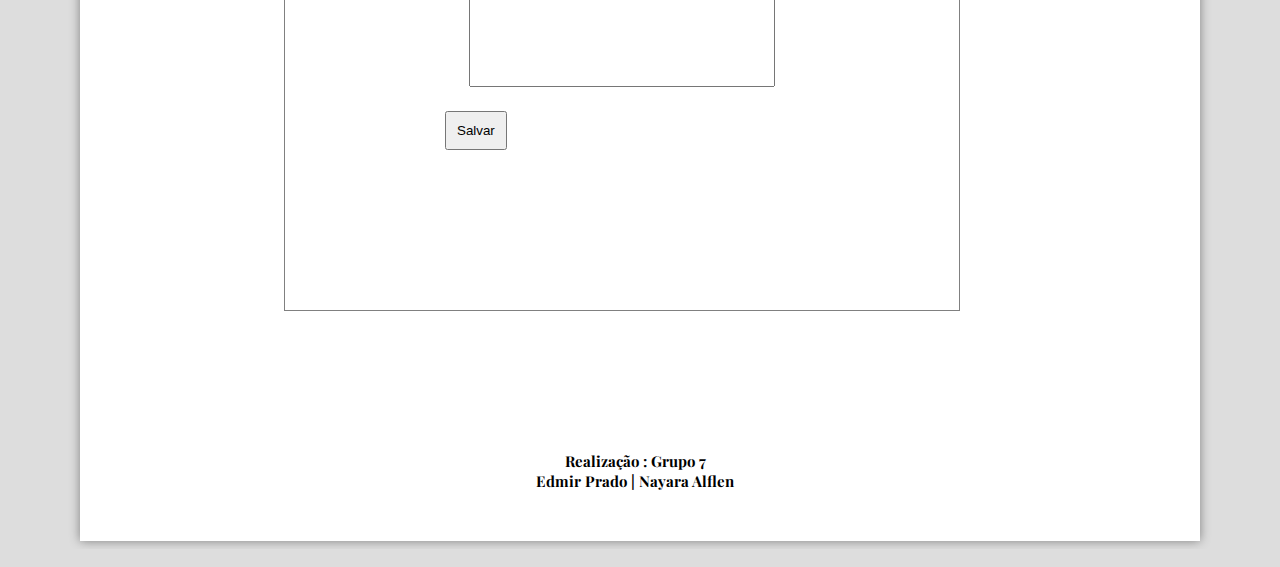
<file: ModificarQua.html>
<!DOCTYPE html>
<html>
    <head>
        <title>Modificar</title>
        <meta charset="utf-8" />
        <meta name="viewport" content="width=device-width">
        <link rel="stylesheet" type="text/css" href="Styles.css"/>
    </head>

    <body>
    <div class="bodypadrao">
        <nav id="menu">
            <ul>
                <li><a href="Home.html">Home</a></li>
                <li><a href="Cadastrar.html">Cadastrar</a></li>
                <li>Modificar</li>
                <li><a href="Comparar.html">Comparar</a></li>
            </ul>
        </nav>

        <div class="dropdown">
            <button class="dropbtn">Categorias</button>
            <div class="dropdown-content">
                <a href="ModificarDesRes.html">Desempenho/Rendimento</a>
                <a href="ModificarComp.html">Comportamento</a>
                <a href="#">Qualidade do Trabalho</a>
                <a href="ModificarAtu.html">Atualização</a>
            </div>
        </div> 
    <div id="modqua">
        <form id="formmodificar">
            <h1 id="categoria">Qualidade do Trabalho</h1>
            <p class="ppadrao">Nome do funcionário</p>
            <input type="text" placeholder="Nome do funcionário"/>
            <input class="submit2" type="submit" value="Buscar"/>
            <p class="ppadrao">Salário</p>
            <input type="text" placeholder="Salário"/>
            <p class="ppadrao">Cargo</p>
            <input type="text" placeholder="Cargo"/>
            <p class="caracteristica">RELACIONAMENTO COM CLIENTE</p>
                <input type="radio" name="qrc" value="1"/>
                <input type="radio" name="qrc" value="2"/>
                <input type="radio" name="qrc" value="3"/>
                <input type="radio" name="qrc" value="4"/>
                <input type="radio" name="qrc" value="5"/>
                <input type="radio" name="qrc" value="6"/>
                <input type="radio" name="qrc" value="7"/>
                <input type="radio" name="qrc" value="8"/>
                <input type="radio" name="qrc" value="9"/>
                <input type="radio" name="qrc" value="10"/>
                <div class="number">
                <p>1</p><p>2</p><p>3</p><p>4</p><p>5</p>
                <p>6</p><p>7</p><p>8</p><p>9</p><p>10</p>
                </div>
                <p>Comentário</p>
                <textarea></textarea>
                <p class="caracteristica">ORGANIZAÇÃO PROFISSIONAL</p>
                <input type="radio" name="qop" value="1"/>
                <input type="radio" name="qop" value="2"/>
                <input type="radio" name="qop" value="3"/>
                <input type="radio" name="qop" value="4"/>
                <input type="radio" name="qop" value="5"/>
                <input type="radio" name="qop" value="6"/>
                <input type="radio" name="qop" value="7"/>
                <input type="radio" name="qop" value="8"/>
                <input type="radio" name="qop" value="9"/>
                <input type="radio" name="qop" value="10"/>
                <div class="number">
                <p>1</p><p>2</p><p>3</p><p>4</p><p>5</p>
                <p>6</p><p>7</p><p>8</p><p>9</p><p>10</p>
                </div>
                <p>Comentário</p>
                <textarea></textarea>
                <p class="caracteristica">FORMALISMO</p>
                <input type="radio" name="qfo" value="1"/>
                <input type="radio" name="qfo" value="2"/>
                <input type="radio" name="qfo" value="3"/>
                <input type="radio" name="qfo" value="4"/>
                <input type="radio" name="qfo" value="5"/>
                <input type="radio" name="qfo" value="6"/>
                <input type="radio" name="qfo" value="7"/>
                <input type="radio" name="qfo" value="8"/>
                <input type="radio" name="qfo" value="9"/>
                <input type="radio" name="qfo" value="10"/>
                <div class="number">
                <p>1</p><p>2</p><p>3</p><p>4</p><p>5</p>
                <p>6</p><p>7</p><p>8</p><p>9</p><p>10</p>
                </div>
                <p>Comentário</p>
                <textarea></textarea>
                <p class="caracteristica">FLEXIBILIDADE</p>
                <input type="radio" name="qfl" value="1"/>
                <input type="radio" name="qfl" value="2"/>
                <input type="radio" name="qfl" value="3"/>
                <input type="radio" name="qfl" value="4"/>
                <input type="radio" name="qfl" value="5"/>
                <input type="radio" name="qfl" value="6"/>
                <input type="radio" name="qfl" value="7"/>
                <input type="radio" name="qfl" value="8"/>
                <input type="radio" name="qfl" value="9"/>
                <input type="radio" name="qfl" value="10"/>
                <div class="number">
                <p>1</p><p>2</p><p>3</p><p>4</p><p>5</p>
                <p>6</p><p>7</p><p>8</p><p>9</p><p>10</p>
                </div>
                <p>Comentário</p>
                <textarea></textarea>
            <input class="submit" type="submit" value="Salvar" onclick="alert('Alterações salvas')"/>
        </form>
    </div>
        <footer id="rodape">
            <p><b>Realização : Grupo 7<br/>
            Edmir Prado | Nayara Alflen</b></p>
        </footer>
    </div>
    </body>
</html>
</file>
<file: Styles.css>
@charset "UTF-8";
@import url('https://fonts.googleapis.com/css?family=Playfair+Display|Roboto+Slab');
@import url('https://fonts.googleapis.com/css?family=Merriweather&display=swap');
@import url('https://fonts.googleapis.com/css?family=Slabo+27px&display=swap');

body{
    background-color:#dddddd;
    color:rgba(0,0,0,1);
}
div.bodypadrao{
    width: 1000px;
    background-color: #ffffff;
    box-shadow: 0px 0px 10px gray;
    margin : -34px auto 0px auto;
    padding: 60px;
    padding-top: 50px;
}
#titulo h1{
    text-align: center;
    font-family: 'Merriweather', serif;
    width: auto;
    margin: auto;
    padding-top: 40px;
    padding-bottom: 50px;
    text-shadow: 1px 1px 1px gray;

}
.formulario{
    font-family: 'Playfair Display', sans-serif;
    font-weight: bold;
    color: rgba(0,0,0,0.8);
    border: 1px solid gray;
    width: 150px;
    margin: auto;
    padding: 40px 85px 50px 70px;
}
.formulario h1{
    text-align: center;
    background-color: rgba(0,321,50,0.4);
    color:rgba(0,0,0,0.7);;
    margin-top: -20px;
    padding:0px 20px 4px 20px;
}
.formulario2{
    font-family: 'Playfair Display', sans-serif;
    font-weight: bold;
    color: rgba(0,0,0,0.8);
    border: 1px solid gray;
    width: 150px;
    margin: auto;
    padding: 40px 85px 50px 55px;
    margin-top:50px;
}
.formulario2 h1{
    text-align: center;
    color:rgba(0,0,0,0.7);;
    margin-top: -20px;
    margin-left: -10px;
    padding:0px 50px 4px 20px;
}
footer#rodape p{
    padding-top: 150px;
    font-family: 'Playfair Display', sans-serif;
    text-align: center;
    font-size: 15px;
    padding-right: 10px;
    margin: -10px;
}
nav#menu {
    font-family: 'Merriweather', serif;
    font-size: 15px;
    display: inline-block;
}
nav#menu ul{
    list-style : none;
    position: absolute;
    top: -30px;
    left: 850px;
}
nav#menu li{
    font-variant: small-caps;
    display: inline-block;
    background-color: rgba(423,0,50,0.4);
    padding: 7px;
    margin: 8px;
    transition: background-color 1s;
}
nav#menu li:hover{
    background-color: #606060;
}
nav#menu a{
    color : #000000;
    text-decoration: none;
}
nav#menu a:hover{
   color: white;
}
nav#menucomparar {
    font-family: 'Merriweather', serif;
    font-size: 15px;
    display: inline-block;

}
nav#menucomparar ul{
    list-style : none;
    position: absolute;
    top: -30px;
    left: 650px;
}
nav#menucomparar li{
    font-variant: small-caps;
    display: inline-block;
    background-color: rgba(423,0,50,0.4);
    padding: 7px;
    margin: 8px;
    transition: background-color 1s;
}
nav#menucomparar li:hover{
    background-color: #606060;
}
nav#menucomparar a{
    color : #000000;
    text-decoration: none;
}
nav#menucomparar a:hover{
   color: white;
}
form#cadastroform{
    display: inline-block; 
    border: 1px solid gray;
    margin:20px;
    padding: 30px;
}

.number p{
    display: inline-block;
    margin-left: 7px;
    margin-right: 10px;
}

.submit{
    display: block;
    padding: 10px;
    margin-top: 20px;
}

.submit2{
    padding: 7px 20px;
    margin-left: 10px;
}

nav ul{
    list-style: none;
    padding-left: 10px;
}

nav ul li{
    display: inline-block;
    margin-right: 20px;
}

.ppadrao{margin-bottom: 4px;}

.caracteristica{padding-top: 30px;}

form textarea{
    width: 300px;
    height: 100px;
    resize: none;
}

#categoria{padding-bottom: 30px;}

#bodycomparar{
    margin: auto;
    width: 750px;
}

header#formcomparar h3{
    font-family: 'Merriweather', serif;
    text-align: center;
    font-size: 30px;
    margin-bottom: 60px;
}
#ulcomparar{
    padding-left: 210px;
}
.compararp{
    text-decoration: underline;
}
#formdiv{
    margin: auto;
    width: 650px;
    margin-top: 80px;
    border: 1px solid gray;
    padding: 70px;
}
#formdiv p{
    font-family: 'Merriweather', serif;
}
#formesquerda{
    float: left;
}
#formdireita{
    float: right;
}

#modatu{
    border:1px solid gray;
    margin: 40px 300px 0px 150px;
    display: inline-block;
    text-align: center;
    padding: 50px 200px 200px 200px;
}

#modcomp{
    border:1px solid gray;
    margin: 40px 150px 0px 150px;
    display: inline-block;
    text-align: center;
    padding: 50px 200px 200px 200px;
}

#moddes{
    border:1px solid gray;
    margin: 40px 150px 0px 150px;
    display: inline-block;
    text-align: center;
    padding: 50px 130px 130px 130px;
}

#modqua{
    border:1px solid gray;
    margin: 60px 120px 0px 140px;
    display: inline-block;
    text-align: center;
    padding: 50px 160px 160px 160px;
}

form#formmodificar h1{
    font-family: 'Merriweather', serif;
    text-align: center;   
}

form#formmodificar p{
    font-family: 'Merriweather', serif;
    text-align: center;   
}

.dropbtn {
background-color: rgb(69, 199, 138);
color: white;
padding: 16px;
font-size: 16px;
border: none;
font-family: 'Merriweather', serif;
}

.dropdown {
position: absolute;
top: -4px;
left: 150px;
display: inline-block;
font-family: 'Merriweather', serif;
}

.dropdown-content {
display: none;
position: absolute;
background-color: #f1f1f1;
min-width: 160px;
box-shadow: 0px 8px 16px 0px rgba(0,0,0,0.2);
z-index: 1;
}

.dropdown-content a {
color: black;
padding: 12px 16px;
text-decoration: none;
display: block;
}

.dropdown-content a:hover {background-color: #39ca7c;}

.dropdown:hover .dropdown-content {display: block;}

.dropdown:hover .dropbtn {background-color: #39ca7c;}
</file>
